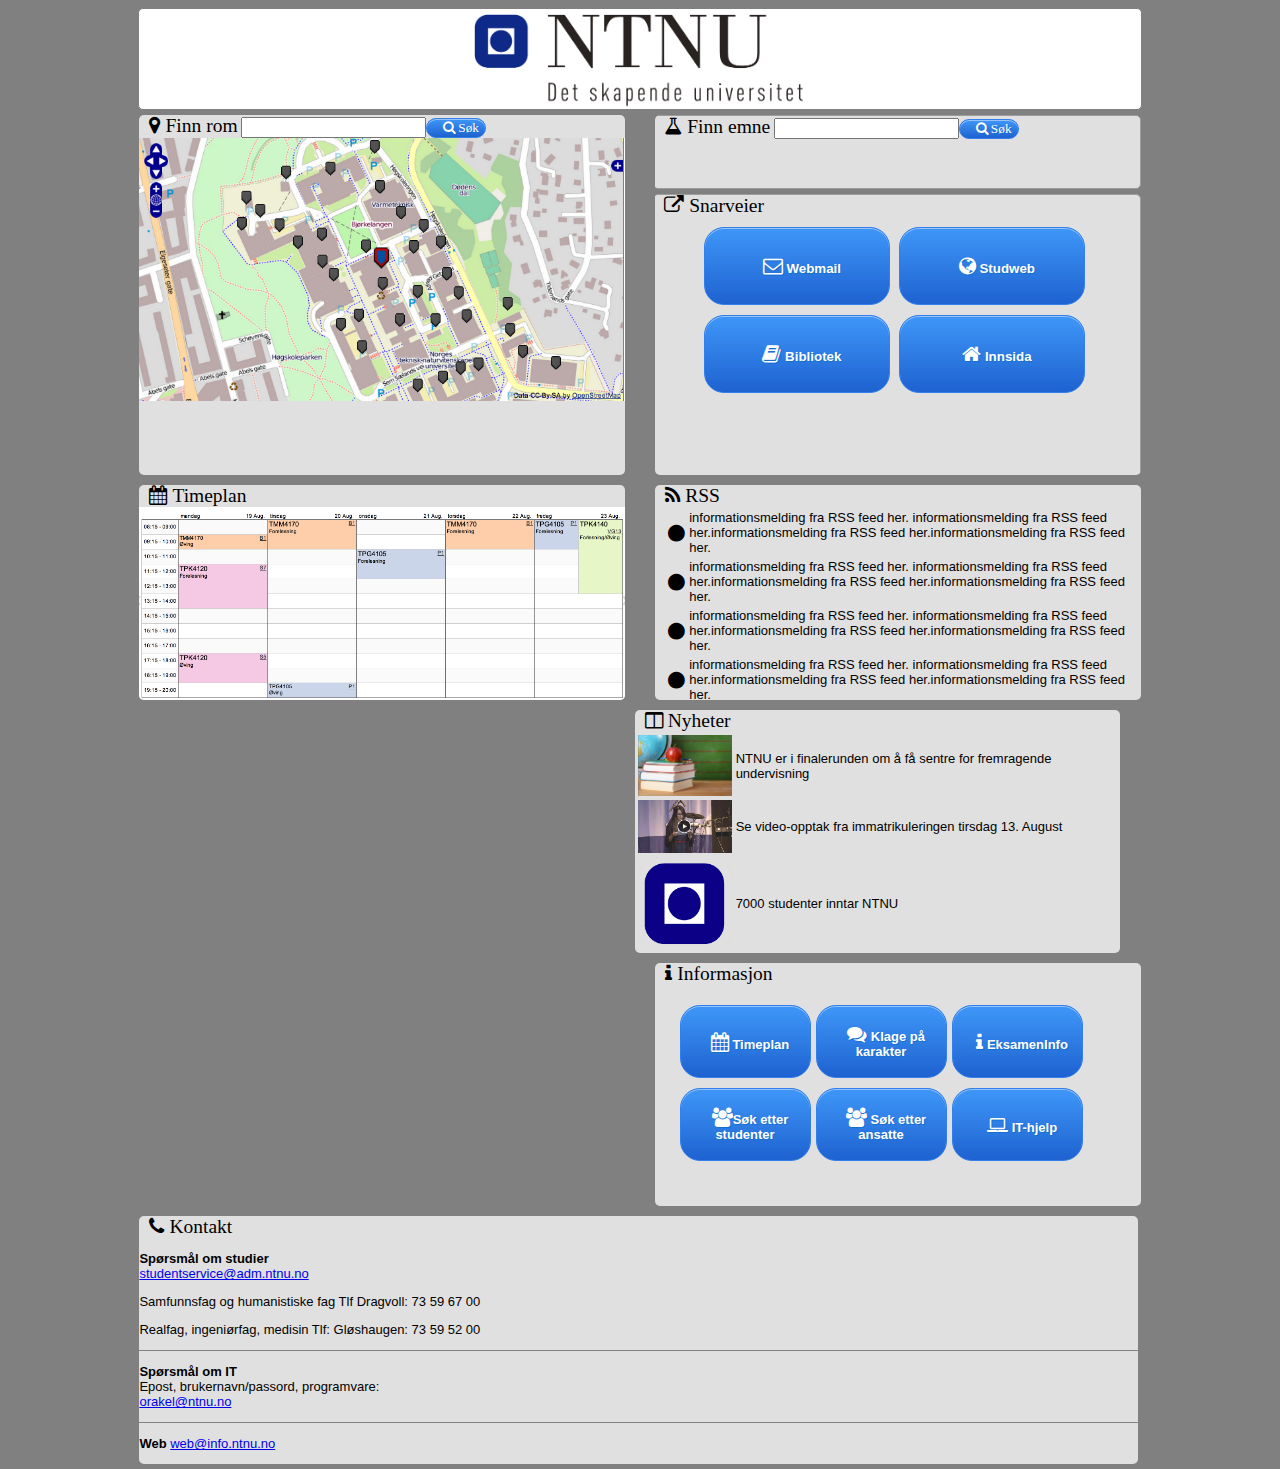
<file: Uten rammeverk/index.html>
<html>
<head>

	<link href="css/index.css" rel="stylesheet">
	<link rel="stylesheet" href="ikoner/font-awesome/css/font-awesome.min.css">
	<meta charset="utf-8">
	<meta name="viewport" content="width=device-width" />
	<script src="js/jquery-1.10.2.min.js"></script>

	<title> ntnu.no </title>

</head>

<body onload="bodyLoad()">
	<div id="mainWrapper">
		<div id="header">
			<center><img src="img/NTNUlogo.png"></center>

		</div>


		<div id="findRoom" class="box-container">
			<i class="icon-map-marker section-title"> Finn rom</i>

			<span><input></input><button><i class="icon-search search-button"> Søk</i></button></span>
		</br>
		<img src="img/kart.png">

	</div>

	<div id="topRightWrapper">

		<div id="findCourse" class="toprightBoxes">
			<i class="icon-beaker section-title"> Finn emne</i>

			<span><input></input><button><i class="icon-search search-button"> Søk</i></button></span>

		</div>

		<div id="shortcuts" class="toprightBoxes">
			<i class="icon-external-link section-title"> Snarveier</i>
			<div class="shortcutsButtons">
				<button> <i class="icon-envelope"></i>  Webmail </button>
				<button> <i class="icon-globe"></i> Studweb </button>

				<button> 			<i class="icon-book"></i>
					Bibliotek </button>
					<button> 			<i class="icon-home"></i>
						Innsida </button>
					</div>
				</div>


			</div>

			<div id="schedule" class="box-container">
				<i class="icon-calendar section-title"> Timeplan</i>
				<img src="img/timeplan.png" style="width: 100%"></img>
			</div>

			<div id="rss-large-screen" class="box-container rss">
				<i class="icon-rss"> RSS</i>
				<table>
					<tr>
						<td><i class="icon-circle"></i>
						</td>
						<td>informationsmelding fra RSS feed her. informationsmelding fra RSS feed her.informationsmelding fra RSS feed her.informationsmelding fra RSS feed her. </td>
					</tr>
					<tr>
						<td><i class="icon-circle"></i></td>
						<td>informationsmelding fra RSS feed her. informationsmelding fra RSS feed her.informationsmelding fra RSS feed her.informationsmelding fra RSS feed her. </td>
					</tr>
					<tr>
						<td><i class="icon-circle"></i></td>
						<td>informationsmelding fra RSS feed her. informationsmelding fra RSS feed her.informationsmelding fra RSS feed her.informationsmelding fra RSS feed her. </td>
					</tr>
					<tr>
						<td><i class="icon-circle"></i></td>
						<td>informationsmelding fra RSS feed her. informationsmelding fra RSS feed her.informationsmelding fra RSS feed her.informationsmelding fra RSS feed her. </td>
					</tr>
				</table>

			</div>

			<div id="news" class="box-container">
				<i class="icon-columns section-title"> Nyheter</i>

				<table>
					<tr>
						<td><img src="img/nyheter/fremragende-undervisning.png"></i>
						</td>
						<td>NTNU er i finalerunden om å få sentre for fremragende undervisning</td>
					</tr>
					<tr>
						<td>
							<img src="img/nyheter/immatrikulering.png">
						</td>
						<td> Se video-opptak fra immatrikuleringen tirsdag 13. August</td>
					</tr>
					<tr>
						<td>
							<img src="img/ntnu-logo-small.png">
						</td>
						<td>
							7000 studenter inntar NTNU
						</td>
					</tr>
				</table>
			</div>

			<div id="information" class="box-container">
				<i class="icon-info section-title"> Informasjon</i>

				<div class="informationButtons">
					<button> <i class="icon-calendar"></i>
						Timeplan </button>
						<button> <i class="icon-comments"></i> Klage på karakter </button>
						<button> <i class="icon-info"></i> EksamenInfo </button>
						<button>  <i class="icon-group"></i>Søk etter studenter </button>
						<button> <i class="icon-group"></i> Søk etter ansatte </button>
						<button> <i class="icon-laptop"></i> IT-hjelp </button>

					</div>

				</div>

				<div id="rss-small-screen" class="box-container rss">

				</div>


				<div id="kontakt" class="box-container">
					<i class="icon-phone section-title"> Kontakt</i>

					<div class="section-seperator">
						<p>		
							<b> Spørsmål om studier </b></br>
							<a href="mailto:studentservice@adm.ntnu.no">
								studentservice@adm.ntnu.no
							</a>
						</p>

						<p>
							Samfunnsfag og humanistiske fag
							Tlf Dragvoll: <span>73 59 67 00</span>
						</p>

						<p>
							Realfag, ingeniørfag, medisin
							Tlf: Gløshaugen: <span>73 59 52 00</span>
						</p>
					</div>
					<div class="section-seperator">
						<p>
							<b> Spørsmål om IT</b></br>
							Epost, brukernavn/passord, programvare:</br>
							<a href="mailto:orakel@ntnu.no">
								orakel@ntnu.no
							</a>
						</p>
					</div>
					<p>
						<b> Web </b>
						<a href="mailto:web@info.ntnu.no">
							web@info.ntnu.no
						</a>
					</p>

				</div>

				<script>

				$(window).resize(function(){

					resizeDiv();
				});

				function bodyLoad(){
					$('#rss-small-screen').html($('#rss-large-screen').html());

					resizeDiv();
				}

				function resizeDiv(){
					if($(window).width()>1050)
					{	
						$('#rss-large-screen').height($('#schedule').height());
						$('#information').height($('#news').height());
					}	
					if($(window).width()>480)
					{
					//$('#findRoom').height($('#topRightWrapper').height());
				}

				if($(window).width()<1050 && $(window).width()>691){
					$('#information').height($('#news').height());
				}

				if($(window).width()<767 && $(window).width()>481){
				}

				if($(window).width()>767){
					// $('#topRightWrapper').height($('#findRoom').height());

				}

				var log = function () {
					return console.log.apply(
						console,
						['['+new Date().toISOString().slice(11,-5)+']'].concat(
							Array.prototype.slice.call(arguments)
							)
						);
				};
				log(['foo']);
			}
			</script>

		</div>
	</body>
	</html>
</file>
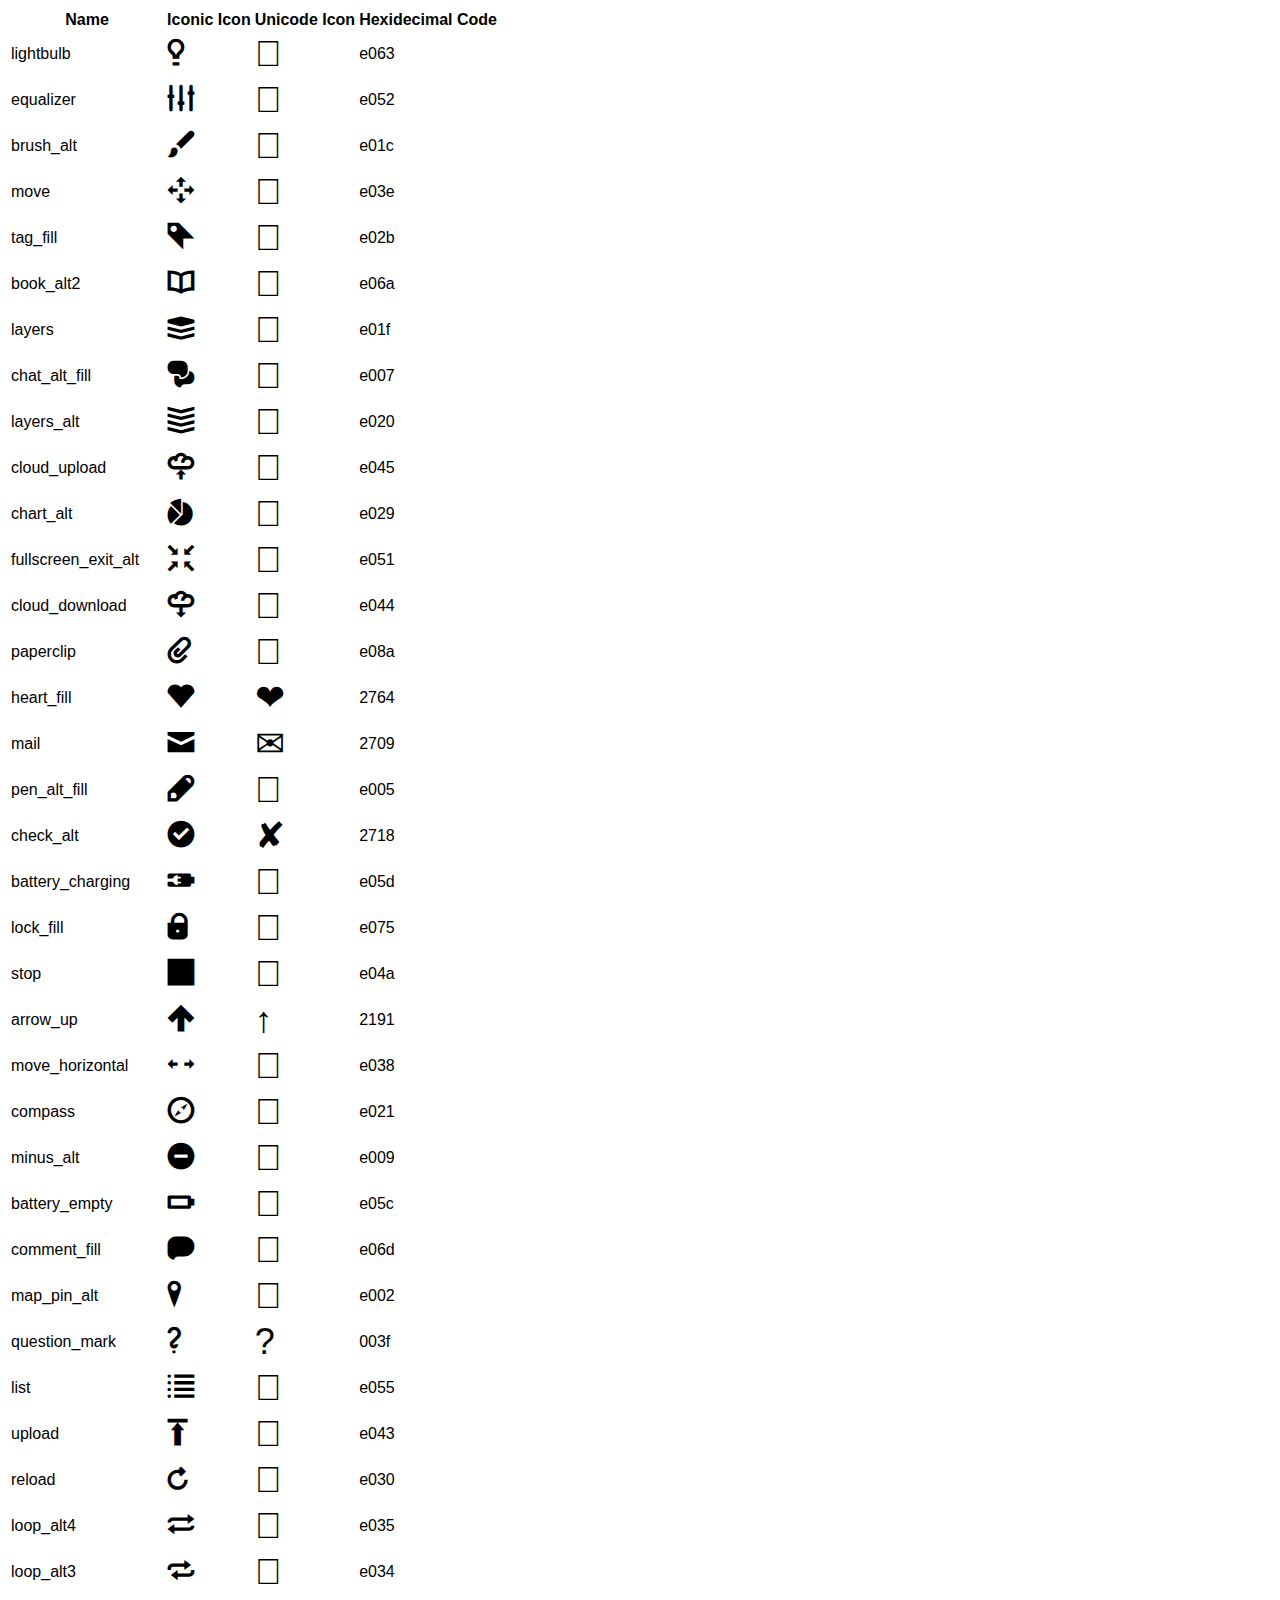
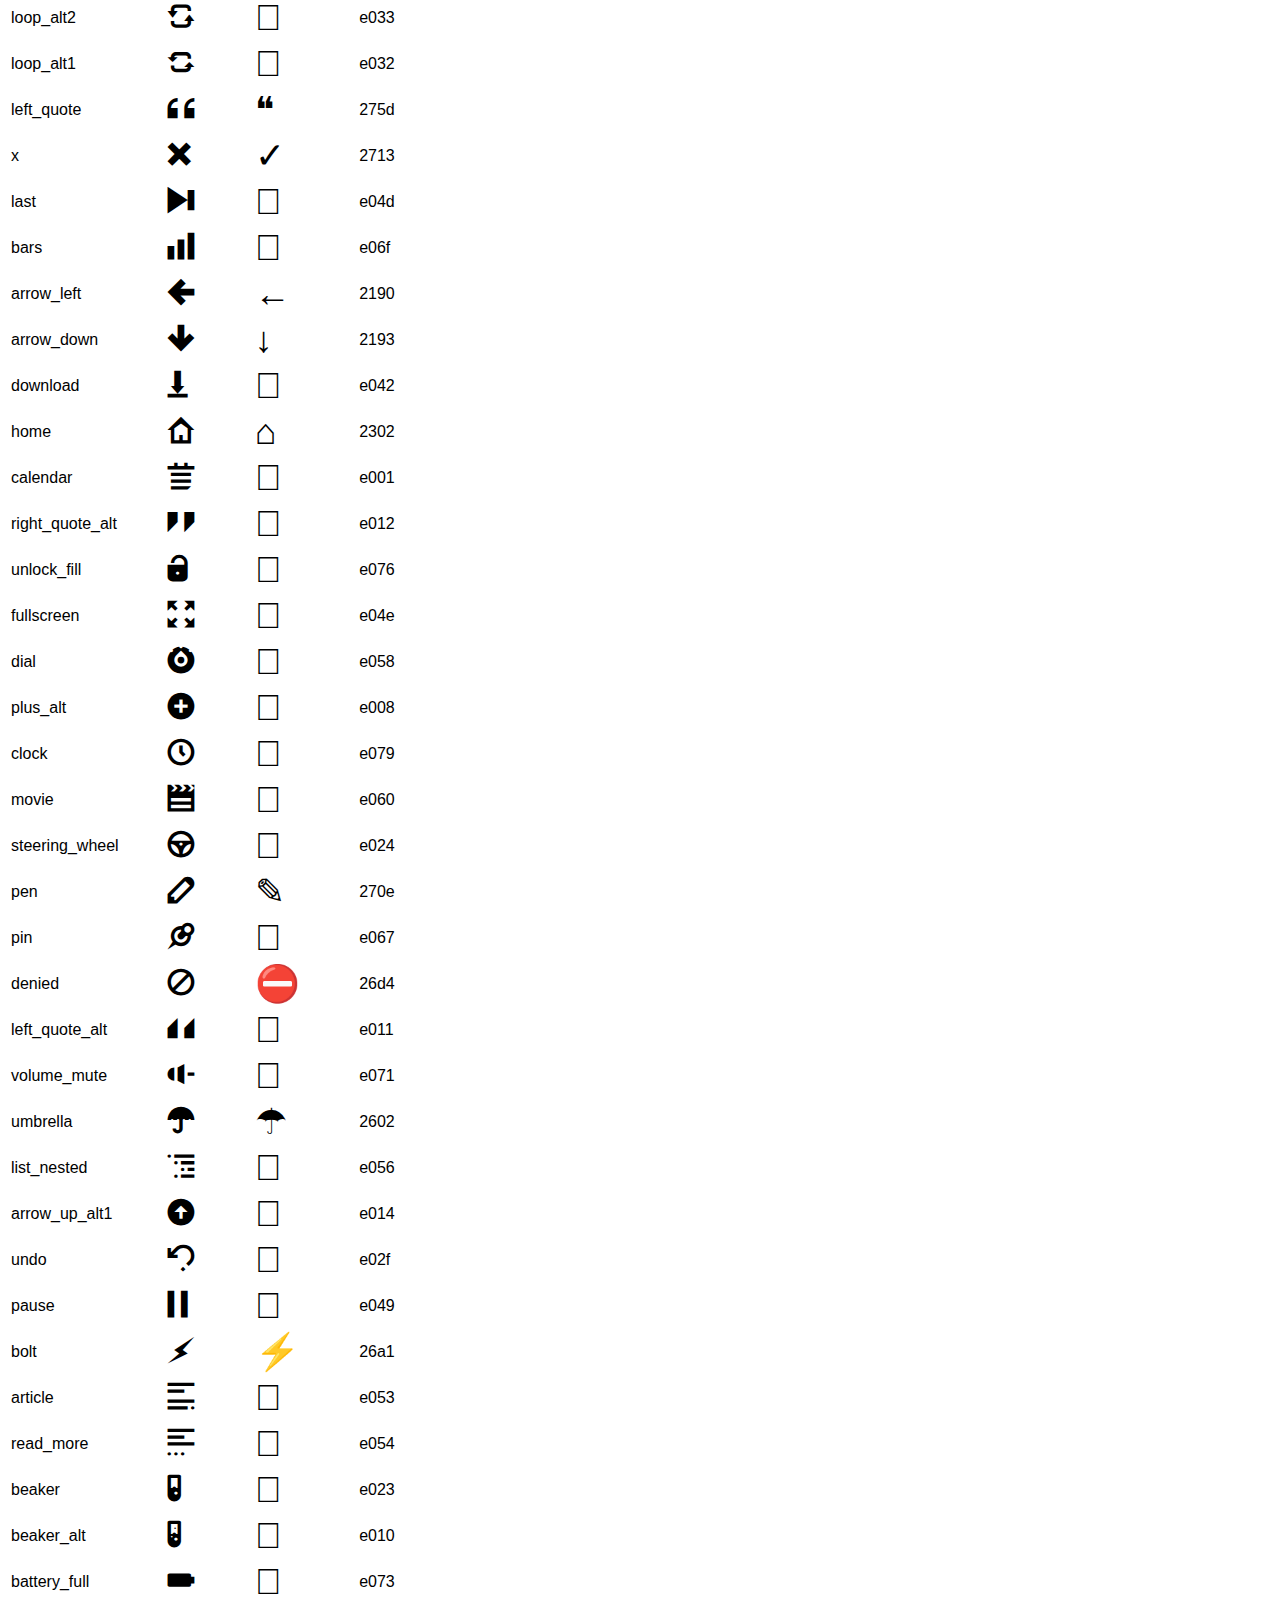
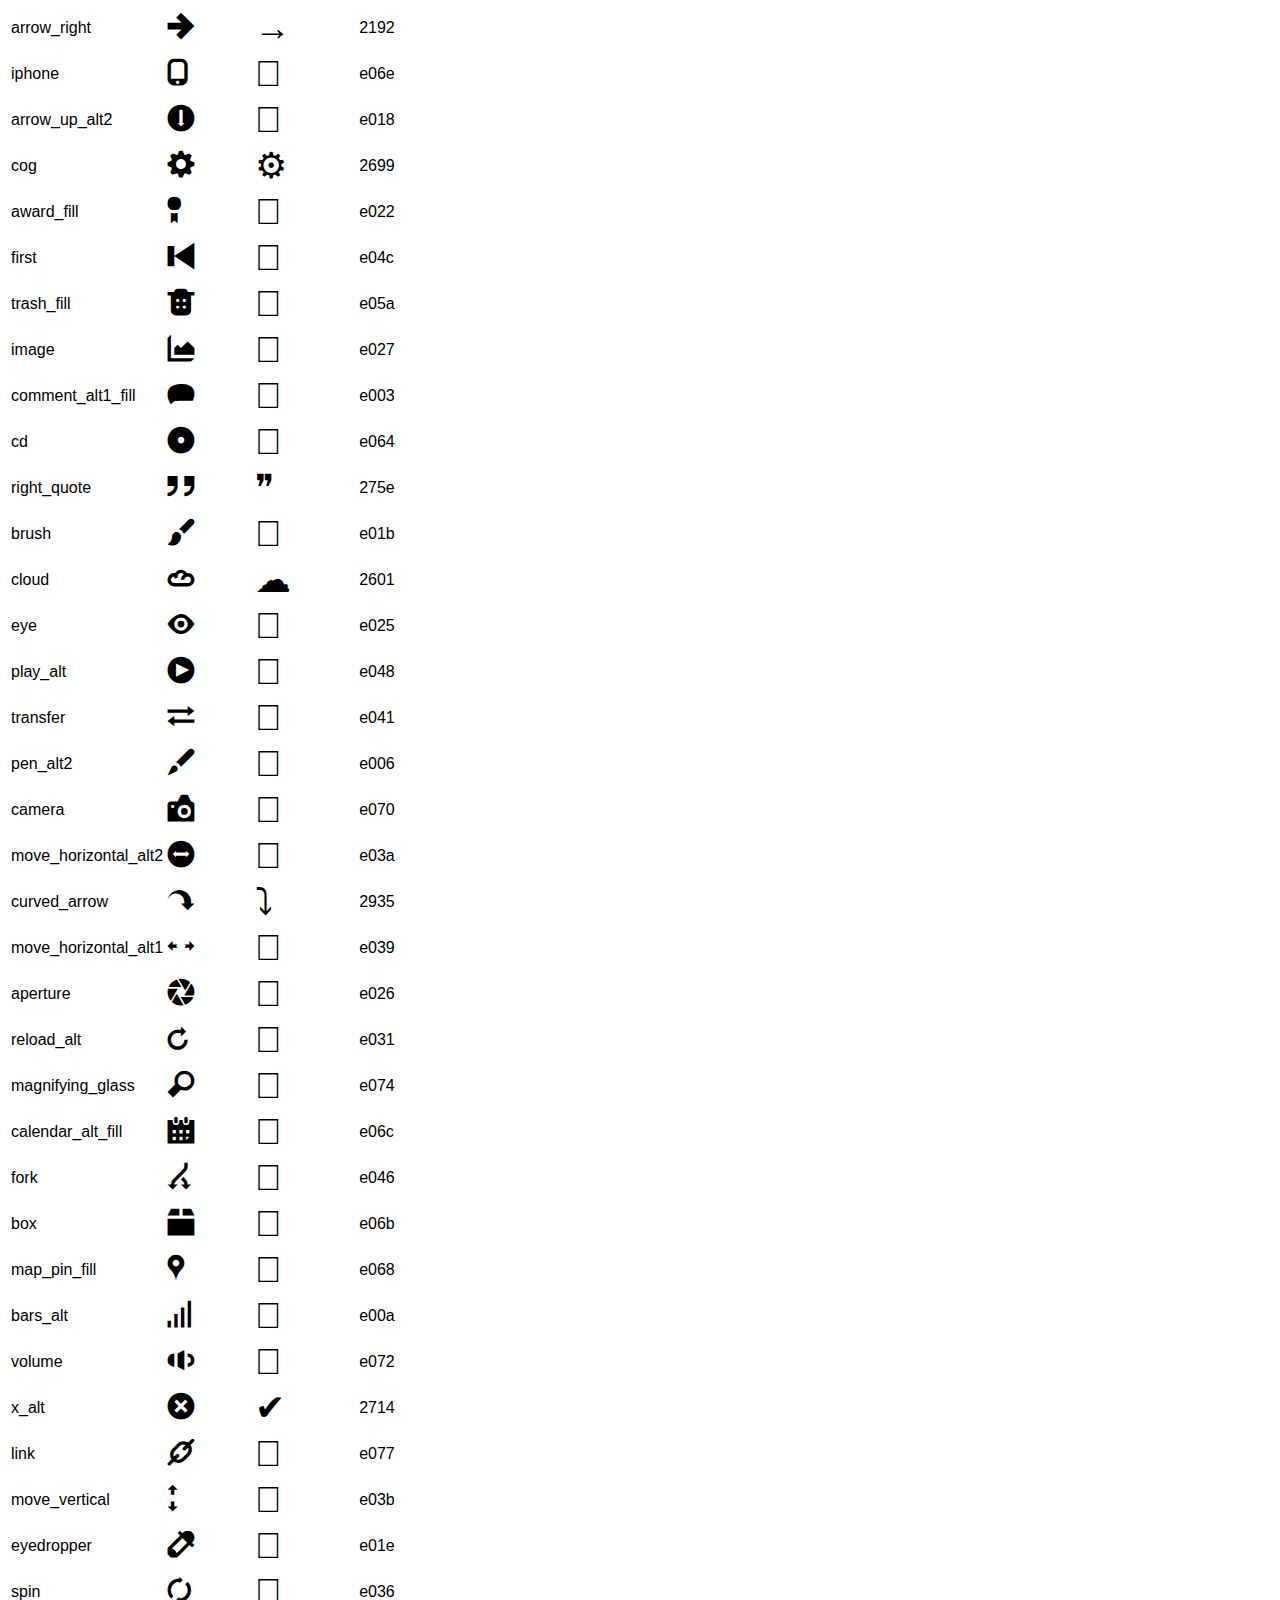
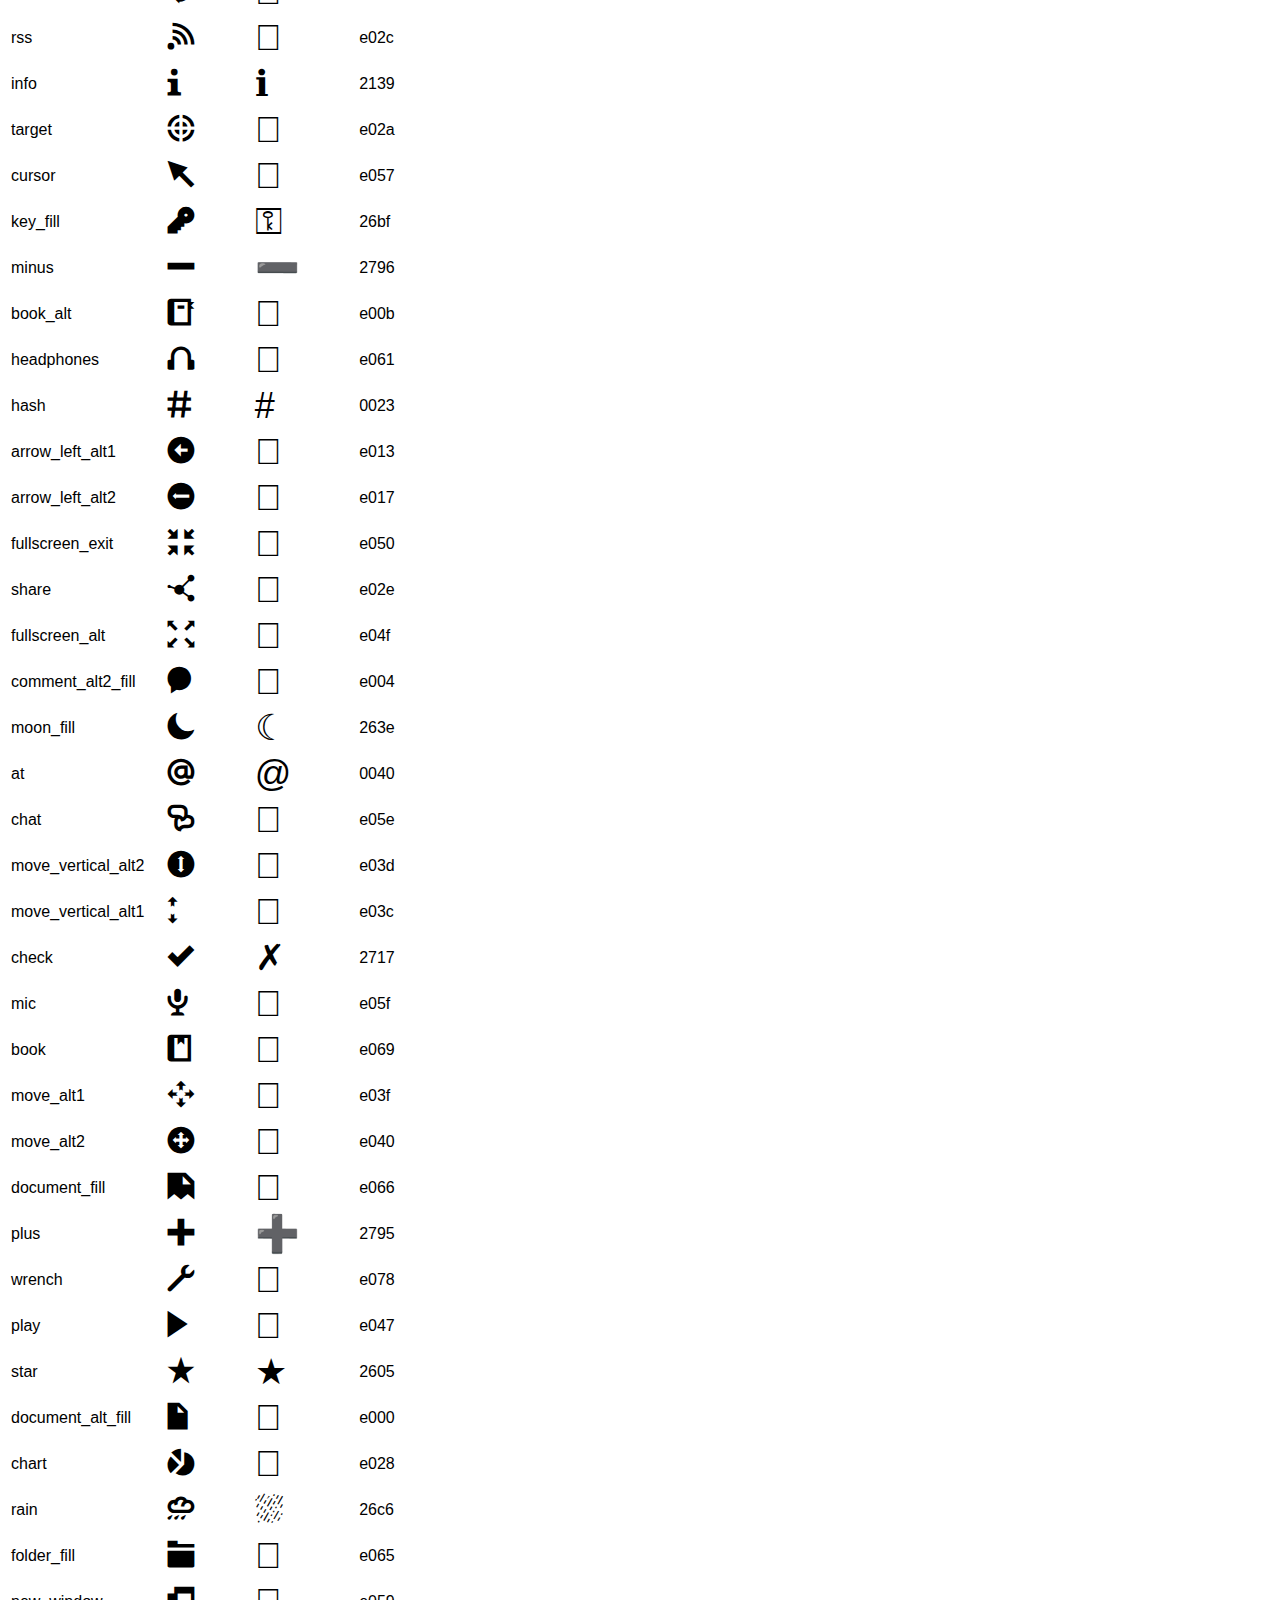
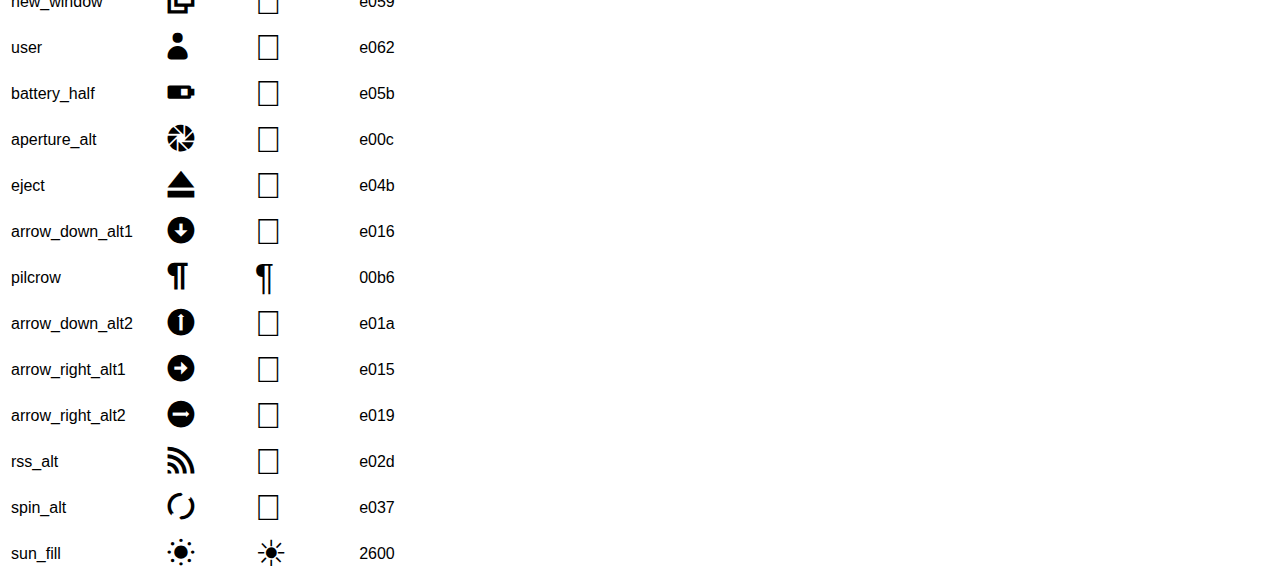
<file: css/iconic-fill/iconic_fill_demo.html>
<html><head><title>Iconic Font-embedding demo</title><link rel='stylesheet' href='iconic_fill.css' type='text/css' media='screen' /><style> body {font-family:'Helvetica', arial, sans-serif;} span { font-size:36px; }</style><body><table><tr><th>Name</th><th>Iconic Icon</th><th>Unicode Icon</th><th>Hexidecimal Code</th><tr><td>lightbulb</td><td><span class='iconic lightbulb'></span></td><td><span class='lightbulb'></span></td><td>e063</td></tr><tr><td>equalizer</td><td><span class='iconic equalizer'></span></td><td><span class='equalizer'></span></td><td>e052</td></tr><tr><td>brush_alt</td><td><span class='iconic brush_alt'></span></td><td><span class='brush_alt'></span></td><td>e01c</td></tr><tr><td>move</td><td><span class='iconic move'></span></td><td><span class='move'></span></td><td>e03e</td></tr><tr><td>tag_fill</td><td><span class='iconic tag_fill'></span></td><td><span class='tag_fill'></span></td><td>e02b</td></tr><tr><td>book_alt2</td><td><span class='iconic book_alt2'></span></td><td><span class='book_alt2'></span></td><td>e06a</td></tr><tr><td>layers</td><td><span class='iconic layers'></span></td><td><span class='layers'></span></td><td>e01f</td></tr><tr><td>chat_alt_fill</td><td><span class='iconic chat_alt_fill'></span></td><td><span class='chat_alt_fill'></span></td><td>e007</td></tr><tr><td>layers_alt</td><td><span class='iconic layers_alt'></span></td><td><span class='layers_alt'></span></td><td>e020</td></tr><tr><td>cloud_upload</td><td><span class='iconic cloud_upload'></span></td><td><span class='cloud_upload'></span></td><td>e045</td></tr><tr><td>chart_alt</td><td><span class='iconic chart_alt'></span></td><td><span class='chart_alt'></span></td><td>e029</td></tr><tr><td>fullscreen_exit_alt</td><td><span class='iconic fullscreen_exit_alt'></span></td><td><span class='fullscreen_exit_alt'></span></td><td>e051</td></tr><tr><td>cloud_download</td><td><span class='iconic cloud_download'></span></td><td><span class='cloud_download'></span></td><td>e044</td></tr><tr><td>paperclip</td><td><span class='iconic paperclip'></span></td><td><span class='paperclip'></span></td><td>e08a</td></tr><tr><td>heart_fill</td><td><span class='iconic heart_fill'></span></td><td><span class='heart_fill'></span></td><td>2764</td></tr><tr><td>mail</td><td><span class='iconic mail'></span></td><td><span class='mail'></span></td><td>2709</td></tr><tr><td>pen_alt_fill</td><td><span class='iconic pen_alt_fill'></span></td><td><span class='pen_alt_fill'></span></td><td>e005</td></tr><tr><td>check_alt</td><td><span class='iconic check_alt'></span></td><td><span class='check_alt'></span></td><td>2718</td></tr><tr><td>battery_charging</td><td><span class='iconic battery_charging'></span></td><td><span class='battery_charging'></span></td><td>e05d</td></tr><tr><td>lock_fill</td><td><span class='iconic lock_fill'></span></td><td><span class='lock_fill'></span></td><td>e075</td></tr><tr><td>stop</td><td><span class='iconic stop'></span></td><td><span class='stop'></span></td><td>e04a</td></tr><tr><td>arrow_up</td><td><span class='iconic arrow_up'></span></td><td><span class='arrow_up'></span></td><td>2191</td></tr><tr><td>move_horizontal</td><td><span class='iconic move_horizontal'></span></td><td><span class='move_horizontal'></span></td><td>e038</td></tr><tr><td>compass</td><td><span class='iconic compass'></span></td><td><span class='compass'></span></td><td>e021</td></tr><tr><td>minus_alt</td><td><span class='iconic minus_alt'></span></td><td><span class='minus_alt'></span></td><td>e009</td></tr><tr><td>battery_empty</td><td><span class='iconic battery_empty'></span></td><td><span class='battery_empty'></span></td><td>e05c</td></tr><tr><td>comment_fill</td><td><span class='iconic comment_fill'></span></td><td><span class='comment_fill'></span></td><td>e06d</td></tr><tr><td>map_pin_alt</td><td><span class='iconic map_pin_alt'></span></td><td><span class='map_pin_alt'></span></td><td>e002</td></tr><tr><td>question_mark</td><td><span class='iconic question_mark'></span></td><td><span class='question_mark'></span></td><td>003f</td></tr><tr><td>list</td><td><span class='iconic list'></span></td><td><span class='list'></span></td><td>e055</td></tr><tr><td>upload</td><td><span class='iconic upload'></span></td><td><span class='upload'></span></td><td>e043</td></tr><tr><td>reload</td><td><span class='iconic reload'></span></td><td><span class='reload'></span></td><td>e030</td></tr><tr><td>loop_alt4</td><td><span class='iconic loop_alt4'></span></td><td><span class='loop_alt4'></span></td><td>e035</td></tr><tr><td>loop_alt3</td><td><span class='iconic loop_alt3'></span></td><td><span class='loop_alt3'></span></td><td>e034</td></tr><tr><td>loop_alt2</td><td><span class='iconic loop_alt2'></span></td><td><span class='loop_alt2'></span></td><td>e033</td></tr><tr><td>loop_alt1</td><td><span class='iconic loop_alt1'></span></td><td><span class='loop_alt1'></span></td><td>e032</td></tr><tr><td>left_quote</td><td><span class='iconic left_quote'></span></td><td><span class='left_quote'></span></td><td>275d</td></tr><tr><td>x</td><td><span class='iconic x'></span></td><td><span class='x'></span></td><td>2713</td></tr><tr><td>last</td><td><span class='iconic last'></span></td><td><span class='last'></span></td><td>e04d</td></tr><tr><td>bars</td><td><span class='iconic bars'></span></td><td><span class='bars'></span></td><td>e06f</td></tr><tr><td>arrow_left</td><td><span class='iconic arrow_left'></span></td><td><span class='arrow_left'></span></td><td>2190</td></tr><tr><td>arrow_down</td><td><span class='iconic arrow_down'></span></td><td><span class='arrow_down'></span></td><td>2193</td></tr><tr><td>download</td><td><span class='iconic download'></span></td><td><span class='download'></span></td><td>e042</td></tr><tr><td>home</td><td><span class='iconic home'></span></td><td><span class='home'></span></td><td>2302</td></tr><tr><td>calendar</td><td><span class='iconic calendar'></span></td><td><span class='calendar'></span></td><td>e001</td></tr><tr><td>right_quote_alt</td><td><span class='iconic right_quote_alt'></span></td><td><span class='right_quote_alt'></span></td><td>e012</td></tr><tr><td>unlock_fill</td><td><span class='iconic unlock_fill'></span></td><td><span class='unlock_fill'></span></td><td>e076</td></tr><tr><td>fullscreen</td><td><span class='iconic fullscreen'></span></td><td><span class='fullscreen'></span></td><td>e04e</td></tr><tr><td>dial</td><td><span class='iconic dial'></span></td><td><span class='dial'></span></td><td>e058</td></tr><tr><td>plus_alt</td><td><span class='iconic plus_alt'></span></td><td><span class='plus_alt'></span></td><td>e008</td></tr><tr><td>clock</td><td><span class='iconic clock'></span></td><td><span class='clock'></span></td><td>e079</td></tr><tr><td>movie</td><td><span class='iconic movie'></span></td><td><span class='movie'></span></td><td>e060</td></tr><tr><td>steering_wheel</td><td><span class='iconic steering_wheel'></span></td><td><span class='steering_wheel'></span></td><td>e024</td></tr><tr><td>pen</td><td><span class='iconic pen'></span></td><td><span class='pen'></span></td><td>270e</td></tr><tr><td>pin</td><td><span class='iconic pin'></span></td><td><span class='pin'></span></td><td>e067</td></tr><tr><td>denied</td><td><span class='iconic denied'></span></td><td><span class='denied'></span></td><td>26d4</td></tr><tr><td>left_quote_alt</td><td><span class='iconic left_quote_alt'></span></td><td><span class='left_quote_alt'></span></td><td>e011</td></tr><tr><td>volume_mute</td><td><span class='iconic volume_mute'></span></td><td><span class='volume_mute'></span></td><td>e071</td></tr><tr><td>umbrella</td><td><span class='iconic umbrella'></span></td><td><span class='umbrella'></span></td><td>2602</td></tr><tr><td>list_nested</td><td><span class='iconic list_nested'></span></td><td><span class='list_nested'></span></td><td>e056</td></tr><tr><td>arrow_up_alt1</td><td><span class='iconic arrow_up_alt1'></span></td><td><span class='arrow_up_alt1'></span></td><td>e014</td></tr><tr><td>undo</td><td><span class='iconic undo'></span></td><td><span class='undo'></span></td><td>e02f</td></tr><tr><td>pause</td><td><span class='iconic pause'></span></td><td><span class='pause'></span></td><td>e049</td></tr><tr><td>bolt</td><td><span class='iconic bolt'></span></td><td><span class='bolt'></span></td><td>26a1</td></tr><tr><td>article</td><td><span class='iconic article'></span></td><td><span class='article'></span></td><td>e053</td></tr><tr><td>read_more</td><td><span class='iconic read_more'></span></td><td><span class='read_more'></span></td><td>e054</td></tr><tr><td>beaker</td><td><span class='iconic beaker'></span></td><td><span class='beaker'></span></td><td>e023</td></tr><tr><td>beaker_alt</td><td><span class='iconic beaker_alt'></span></td><td><span class='beaker_alt'></span></td><td>e010</td></tr><tr><td>battery_full</td><td><span class='iconic battery_full'></span></td><td><span class='battery_full'></span></td><td>e073</td></tr><tr><td>arrow_right</td><td><span class='iconic arrow_right'></span></td><td><span class='arrow_right'></span></td><td>2192</td></tr><tr><td>iphone</td><td><span class='iconic iphone'></span></td><td><span class='iphone'></span></td><td>e06e</td></tr><tr><td>arrow_up_alt2</td><td><span class='iconic arrow_up_alt2'></span></td><td><span class='arrow_up_alt2'></span></td><td>e018</td></tr><tr><td>cog</td><td><span class='iconic cog'></span></td><td><span class='cog'></span></td><td>2699</td></tr><tr><td>award_fill</td><td><span class='iconic award_fill'></span></td><td><span class='award_fill'></span></td><td>e022</td></tr><tr><td>first</td><td><span class='iconic first'></span></td><td><span class='first'></span></td><td>e04c</td></tr><tr><td>trash_fill</td><td><span class='iconic trash_fill'></span></td><td><span class='trash_fill'></span></td><td>e05a</td></tr><tr><td>image</td><td><span class='iconic image'></span></td><td><span class='image'></span></td><td>e027</td></tr><tr><td>comment_alt1_fill</td><td><span class='iconic comment_alt1_fill'></span></td><td><span class='comment_alt1_fill'></span></td><td>e003</td></tr><tr><td>cd</td><td><span class='iconic cd'></span></td><td><span class='cd'></span></td><td>e064</td></tr><tr><td>right_quote</td><td><span class='iconic right_quote'></span></td><td><span class='right_quote'></span></td><td>275e</td></tr><tr><td>brush</td><td><span class='iconic brush'></span></td><td><span class='brush'></span></td><td>e01b</td></tr><tr><td>cloud</td><td><span class='iconic cloud'></span></td><td><span class='cloud'></span></td><td>2601</td></tr><tr><td>eye</td><td><span class='iconic eye'></span></td><td><span class='eye'></span></td><td>e025</td></tr><tr><td>play_alt</td><td><span class='iconic play_alt'></span></td><td><span class='play_alt'></span></td><td>e048</td></tr><tr><td>transfer</td><td><span class='iconic transfer'></span></td><td><span class='transfer'></span></td><td>e041</td></tr><tr><td>pen_alt2</td><td><span class='iconic pen_alt2'></span></td><td><span class='pen_alt2'></span></td><td>e006</td></tr><tr><td>camera</td><td><span class='iconic camera'></span></td><td><span class='camera'></span></td><td>e070</td></tr><tr><td>move_horizontal_alt2</td><td><span class='iconic move_horizontal_alt2'></span></td><td><span class='move_horizontal_alt2'></span></td><td>e03a</td></tr><tr><td>curved_arrow</td><td><span class='iconic curved_arrow'></span></td><td><span class='curved_arrow'></span></td><td>2935</td></tr><tr><td>move_horizontal_alt1</td><td><span class='iconic move_horizontal_alt1'></span></td><td><span class='move_horizontal_alt1'></span></td><td>e039</td></tr><tr><td>aperture</td><td><span class='iconic aperture'></span></td><td><span class='aperture'></span></td><td>e026</td></tr><tr><td>reload_alt</td><td><span class='iconic reload_alt'></span></td><td><span class='reload_alt'></span></td><td>e031</td></tr><tr><td>magnifying_glass</td><td><span class='iconic magnifying_glass'></span></td><td><span class='magnifying_glass'></span></td><td>e074</td></tr><tr><td>calendar_alt_fill</td><td><span class='iconic calendar_alt_fill'></span></td><td><span class='calendar_alt_fill'></span></td><td>e06c</td></tr><tr><td>fork</td><td><span class='iconic fork'></span></td><td><span class='fork'></span></td><td>e046</td></tr><tr><td>box</td><td><span class='iconic box'></span></td><td><span class='box'></span></td><td>e06b</td></tr><tr><td>map_pin_fill</td><td><span class='iconic map_pin_fill'></span></td><td><span class='map_pin_fill'></span></td><td>e068</td></tr><tr><td>bars_alt</td><td><span class='iconic bars_alt'></span></td><td><span class='bars_alt'></span></td><td>e00a</td></tr><tr><td>volume</td><td><span class='iconic volume'></span></td><td><span class='volume'></span></td><td>e072</td></tr><tr><td>x_alt</td><td><span class='iconic x_alt'></span></td><td><span class='x_alt'></span></td><td>2714</td></tr><tr><td>link</td><td><span class='iconic link'></span></td><td><span class='link'></span></td><td>e077</td></tr><tr><td>move_vertical</td><td><span class='iconic move_vertical'></span></td><td><span class='move_vertical'></span></td><td>e03b</td></tr><tr><td>eyedropper</td><td><span class='iconic eyedropper'></span></td><td><span class='eyedropper'></span></td><td>e01e</td></tr><tr><td>spin</td><td><span class='iconic spin'></span></td><td><span class='spin'></span></td><td>e036</td></tr><tr><td>rss</td><td><span class='iconic rss'></span></td><td><span class='rss'></span></td><td>e02c</td></tr><tr><td>info</td><td><span class='iconic info'></span></td><td><span class='info'></span></td><td>2139</td></tr><tr><td>target</td><td><span class='iconic target'></span></td><td><span class='target'></span></td><td>e02a</td></tr><tr><td>cursor</td><td><span class='iconic cursor'></span></td><td><span class='cursor'></span></td><td>e057</td></tr><tr><td>key_fill</td><td><span class='iconic key_fill'></span></td><td><span class='key_fill'></span></td><td>26bf</td></tr><tr><td>minus</td><td><span class='iconic minus'></span></td><td><span class='minus'></span></td><td>2796</td></tr><tr><td>book_alt</td><td><span class='iconic book_alt'></span></td><td><span class='book_alt'></span></td><td>e00b</td></tr><tr><td>headphones</td><td><span class='iconic headphones'></span></td><td><span class='headphones'></span></td><td>e061</td></tr><tr><td>hash</td><td><span class='iconic hash'></span></td><td><span class='hash'></span></td><td>0023</td></tr><tr><td>arrow_left_alt1</td><td><span class='iconic arrow_left_alt1'></span></td><td><span class='arrow_left_alt1'></span></td><td>e013</td></tr><tr><td>arrow_left_alt2</td><td><span class='iconic arrow_left_alt2'></span></td><td><span class='arrow_left_alt2'></span></td><td>e017</td></tr><tr><td>fullscreen_exit</td><td><span class='iconic fullscreen_exit'></span></td><td><span class='fullscreen_exit'></span></td><td>e050</td></tr><tr><td>share</td><td><span class='iconic share'></span></td><td><span class='share'></span></td><td>e02e</td></tr><tr><td>fullscreen_alt</td><td><span class='iconic fullscreen_alt'></span></td><td><span class='fullscreen_alt'></span></td><td>e04f</td></tr><tr><td>comment_alt2_fill</td><td><span class='iconic comment_alt2_fill'></span></td><td><span class='comment_alt2_fill'></span></td><td>e004</td></tr><tr><td>moon_fill</td><td><span class='iconic moon_fill'></span></td><td><span class='moon_fill'></span></td><td>263e</td></tr><tr><td>at</td><td><span class='iconic at'></span></td><td><span class='at'></span></td><td>0040</td></tr><tr><td>chat</td><td><span class='iconic chat'></span></td><td><span class='chat'></span></td><td>e05e</td></tr><tr><td>move_vertical_alt2</td><td><span class='iconic move_vertical_alt2'></span></td><td><span class='move_vertical_alt2'></span></td><td>e03d</td></tr><tr><td>move_vertical_alt1</td><td><span class='iconic move_vertical_alt1'></span></td><td><span class='move_vertical_alt1'></span></td><td>e03c</td></tr><tr><td>check</td><td><span class='iconic check'></span></td><td><span class='check'></span></td><td>2717</td></tr><tr><td>mic</td><td><span class='iconic mic'></span></td><td><span class='mic'></span></td><td>e05f</td></tr><tr><td>book</td><td><span class='iconic book'></span></td><td><span class='book'></span></td><td>e069</td></tr><tr><td>move_alt1</td><td><span class='iconic move_alt1'></span></td><td><span class='move_alt1'></span></td><td>e03f</td></tr><tr><td>move_alt2</td><td><span class='iconic move_alt2'></span></td><td><span class='move_alt2'></span></td><td>e040</td></tr><tr><td>document_fill</td><td><span class='iconic document_fill'></span></td><td><span class='document_fill'></span></td><td>e066</td></tr><tr><td>plus</td><td><span class='iconic plus'></span></td><td><span class='plus'></span></td><td>2795</td></tr><tr><td>wrench</td><td><span class='iconic wrench'></span></td><td><span class='wrench'></span></td><td>e078</td></tr><tr><td>play</td><td><span class='iconic play'></span></td><td><span class='play'></span></td><td>e047</td></tr><tr><td>star</td><td><span class='iconic star'></span></td><td><span class='star'></span></td><td>2605</td></tr><tr><td>document_alt_fill</td><td><span class='iconic document_alt_fill'></span></td><td><span class='document_alt_fill'></span></td><td>e000</td></tr><tr><td>chart</td><td><span class='iconic chart'></span></td><td><span class='chart'></span></td><td>e028</td></tr><tr><td>rain</td><td><span class='iconic rain'></span></td><td><span class='rain'></span></td><td>26c6</td></tr><tr><td>folder_fill</td><td><span class='iconic folder_fill'></span></td><td><span class='folder_fill'></span></td><td>e065</td></tr><tr><td>new_window</td><td><span class='iconic new_window'></span></td><td><span class='new_window'></span></td><td>e059</td></tr><tr><td>user</td><td><span class='iconic user'></span></td><td><span class='user'></span></td><td>e062</td></tr><tr><td>battery_half</td><td><span class='iconic battery_half'></span></td><td><span class='battery_half'></span></td><td>e05b</td></tr><tr><td>aperture_alt</td><td><span class='iconic aperture_alt'></span></td><td><span class='aperture_alt'></span></td><td>e00c</td></tr><tr><td>eject</td><td><span class='iconic eject'></span></td><td><span class='eject'></span></td><td>e04b</td></tr><tr><td>arrow_down_alt1</td><td><span class='iconic arrow_down_alt1'></span></td><td><span class='arrow_down_alt1'></span></td><td>e016</td></tr><tr><td>pilcrow</td><td><span class='iconic pilcrow'></span></td><td><span class='pilcrow'></span></td><td>00b6</td></tr><tr><td>arrow_down_alt2</td><td><span class='iconic arrow_down_alt2'></span></td><td><span class='arrow_down_alt2'></span></td><td>e01a</td></tr><tr><td>arrow_right_alt1</td><td><span class='iconic arrow_right_alt1'></span></td><td><span class='arrow_right_alt1'></span></td><td>e015</td></tr><tr><td>arrow_right_alt2</td><td><span class='iconic arrow_right_alt2'></span></td><td><span class='arrow_right_alt2'></span></td><td>e019</td></tr><tr><td>rss_alt</td><td><span class='iconic rss_alt'></span></td><td><span class='rss_alt'></span></td><td>e02d</td></tr><tr><td>spin_alt</td><td><span class='iconic spin_alt'></span></td><td><span class='spin_alt'></span></td><td>e037</td></tr><tr><td>sun_fill</td><td><span class='iconic sun_fill'></span></td><td><span class='sun_fill'></span></td><td>2600</td></tr></table></body></html>
</file>
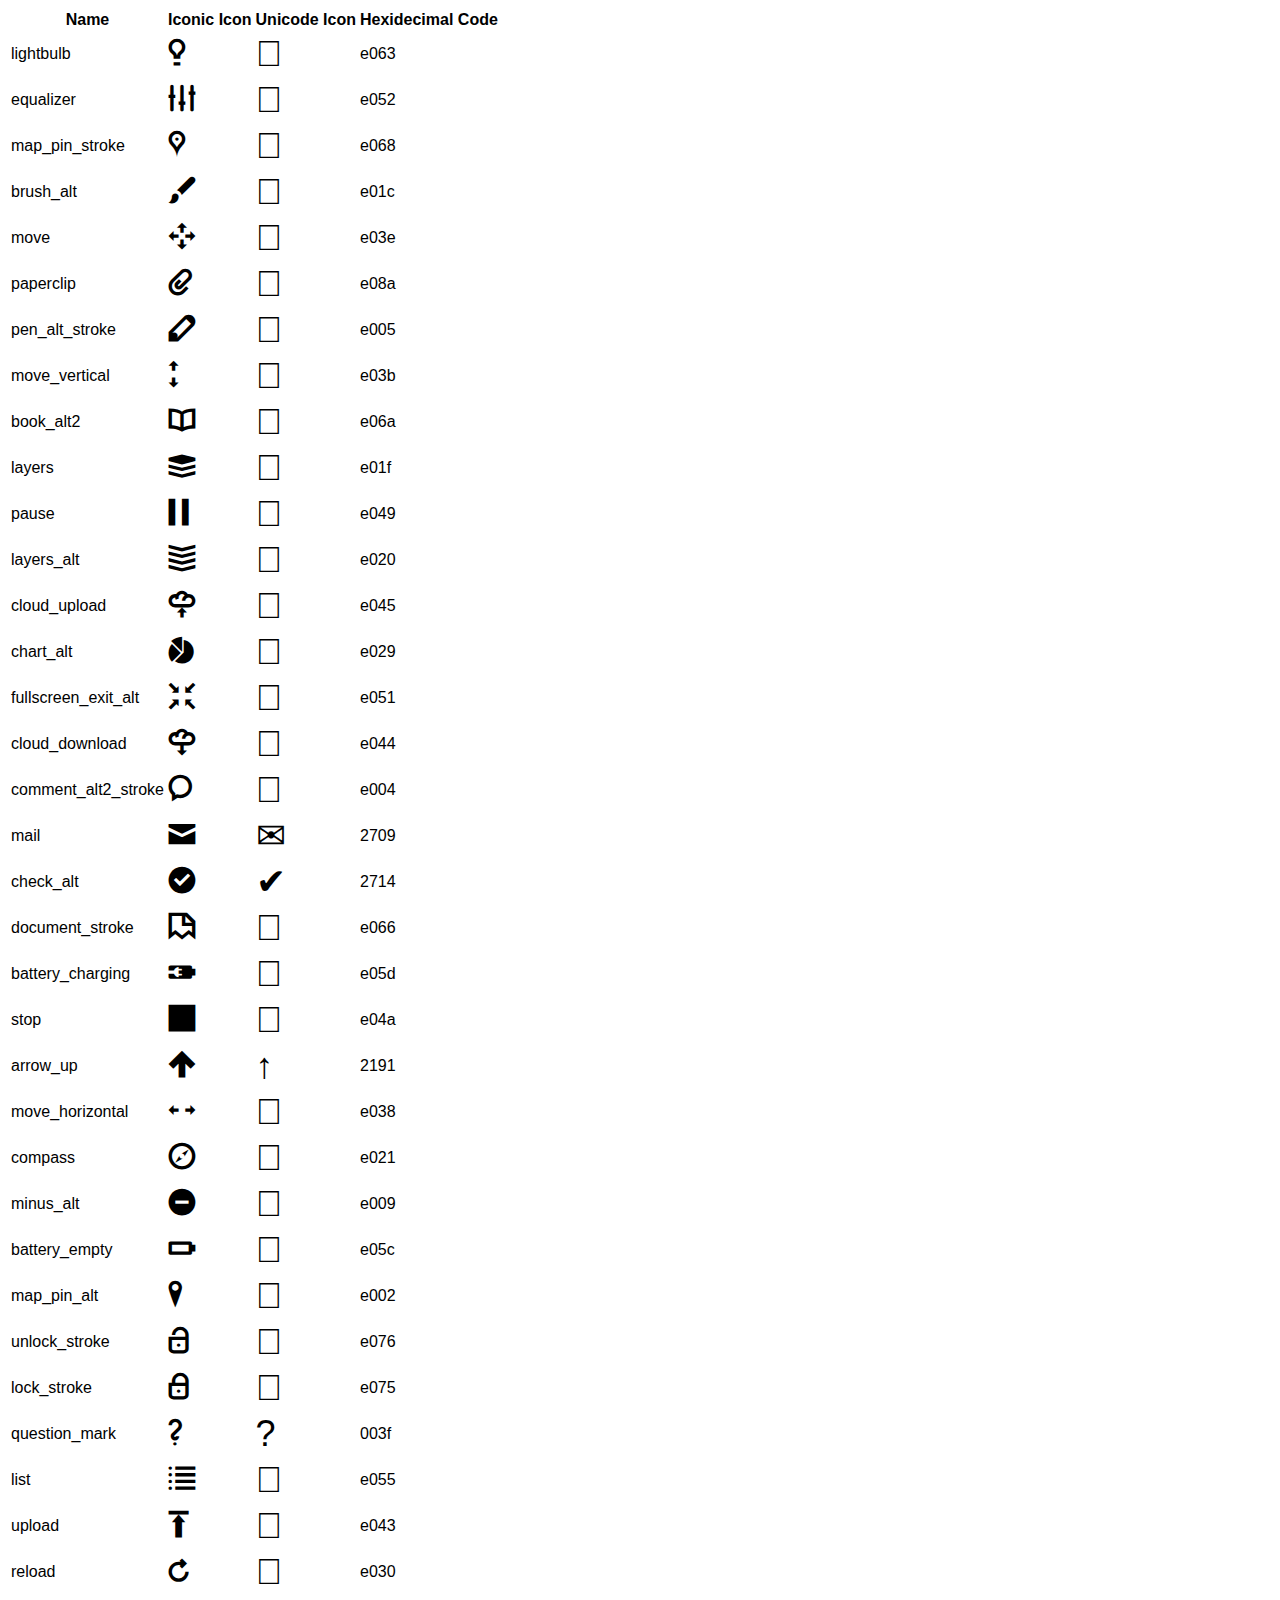
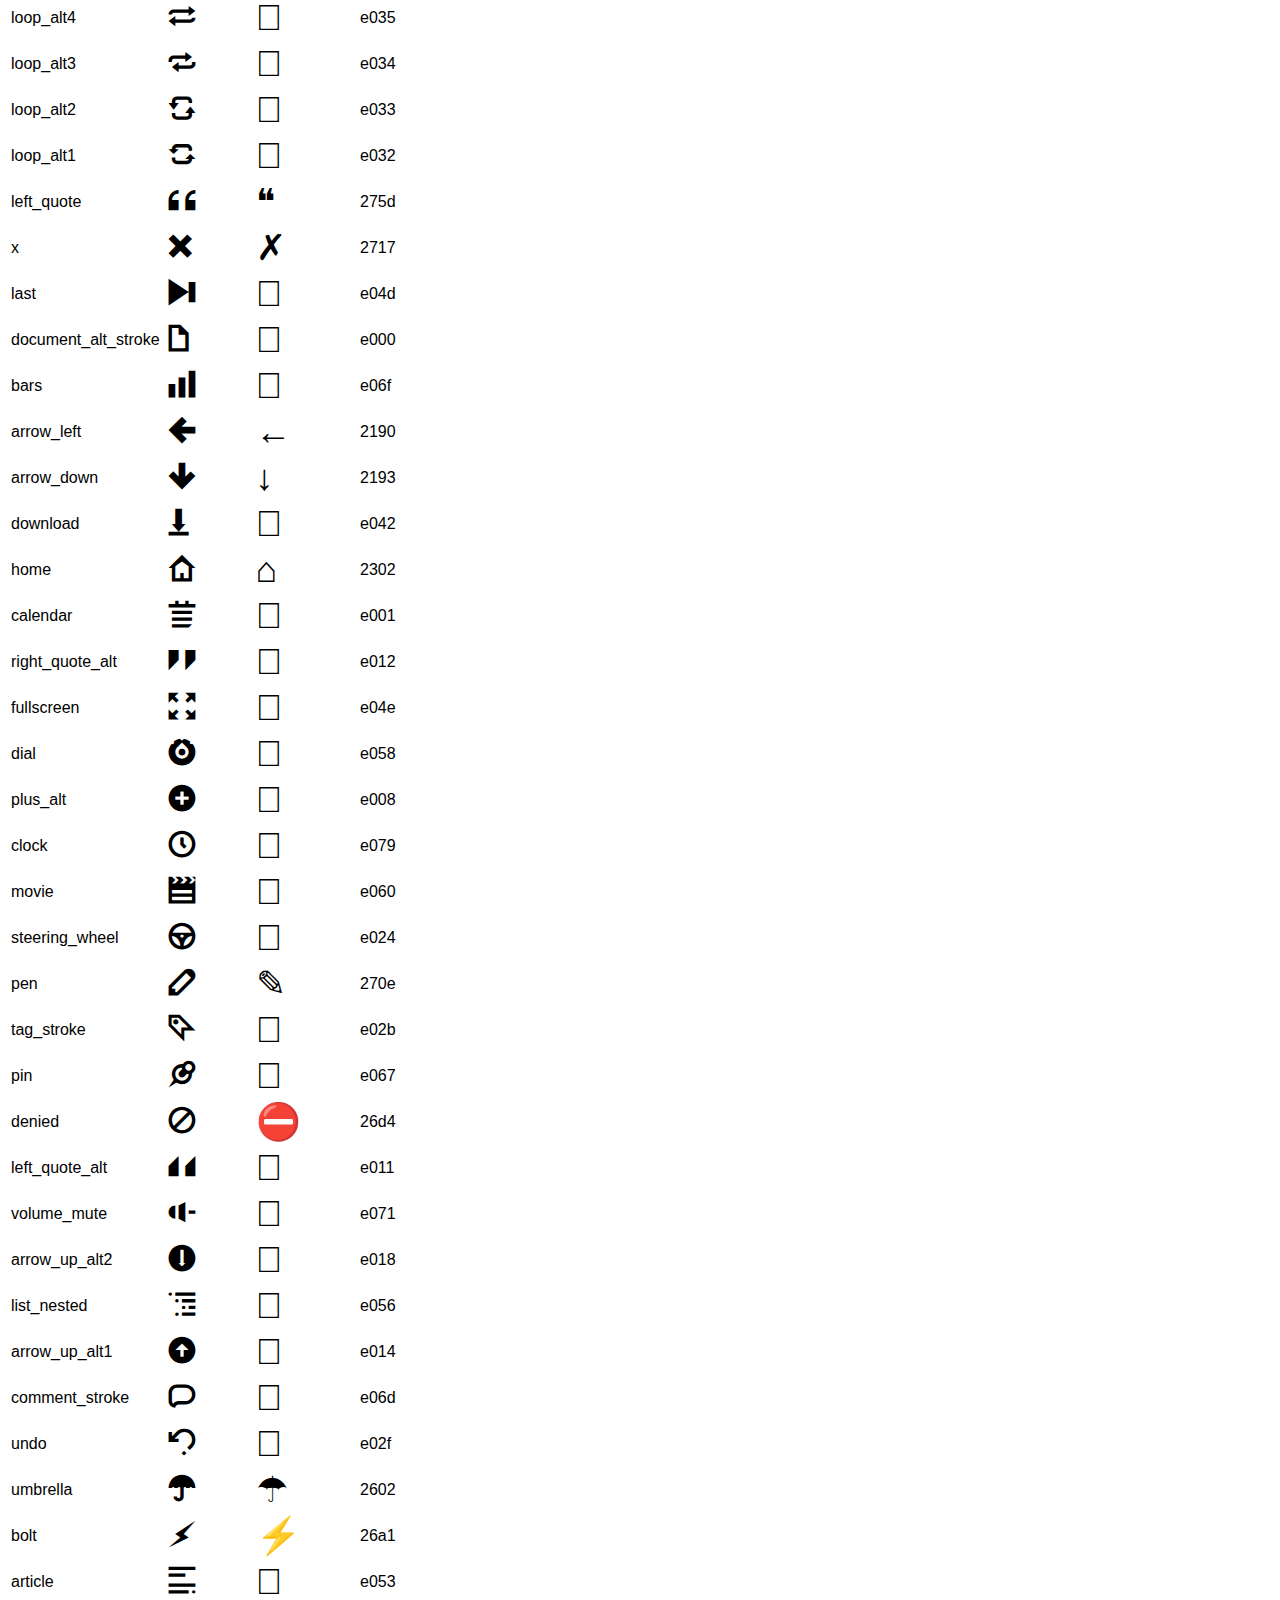
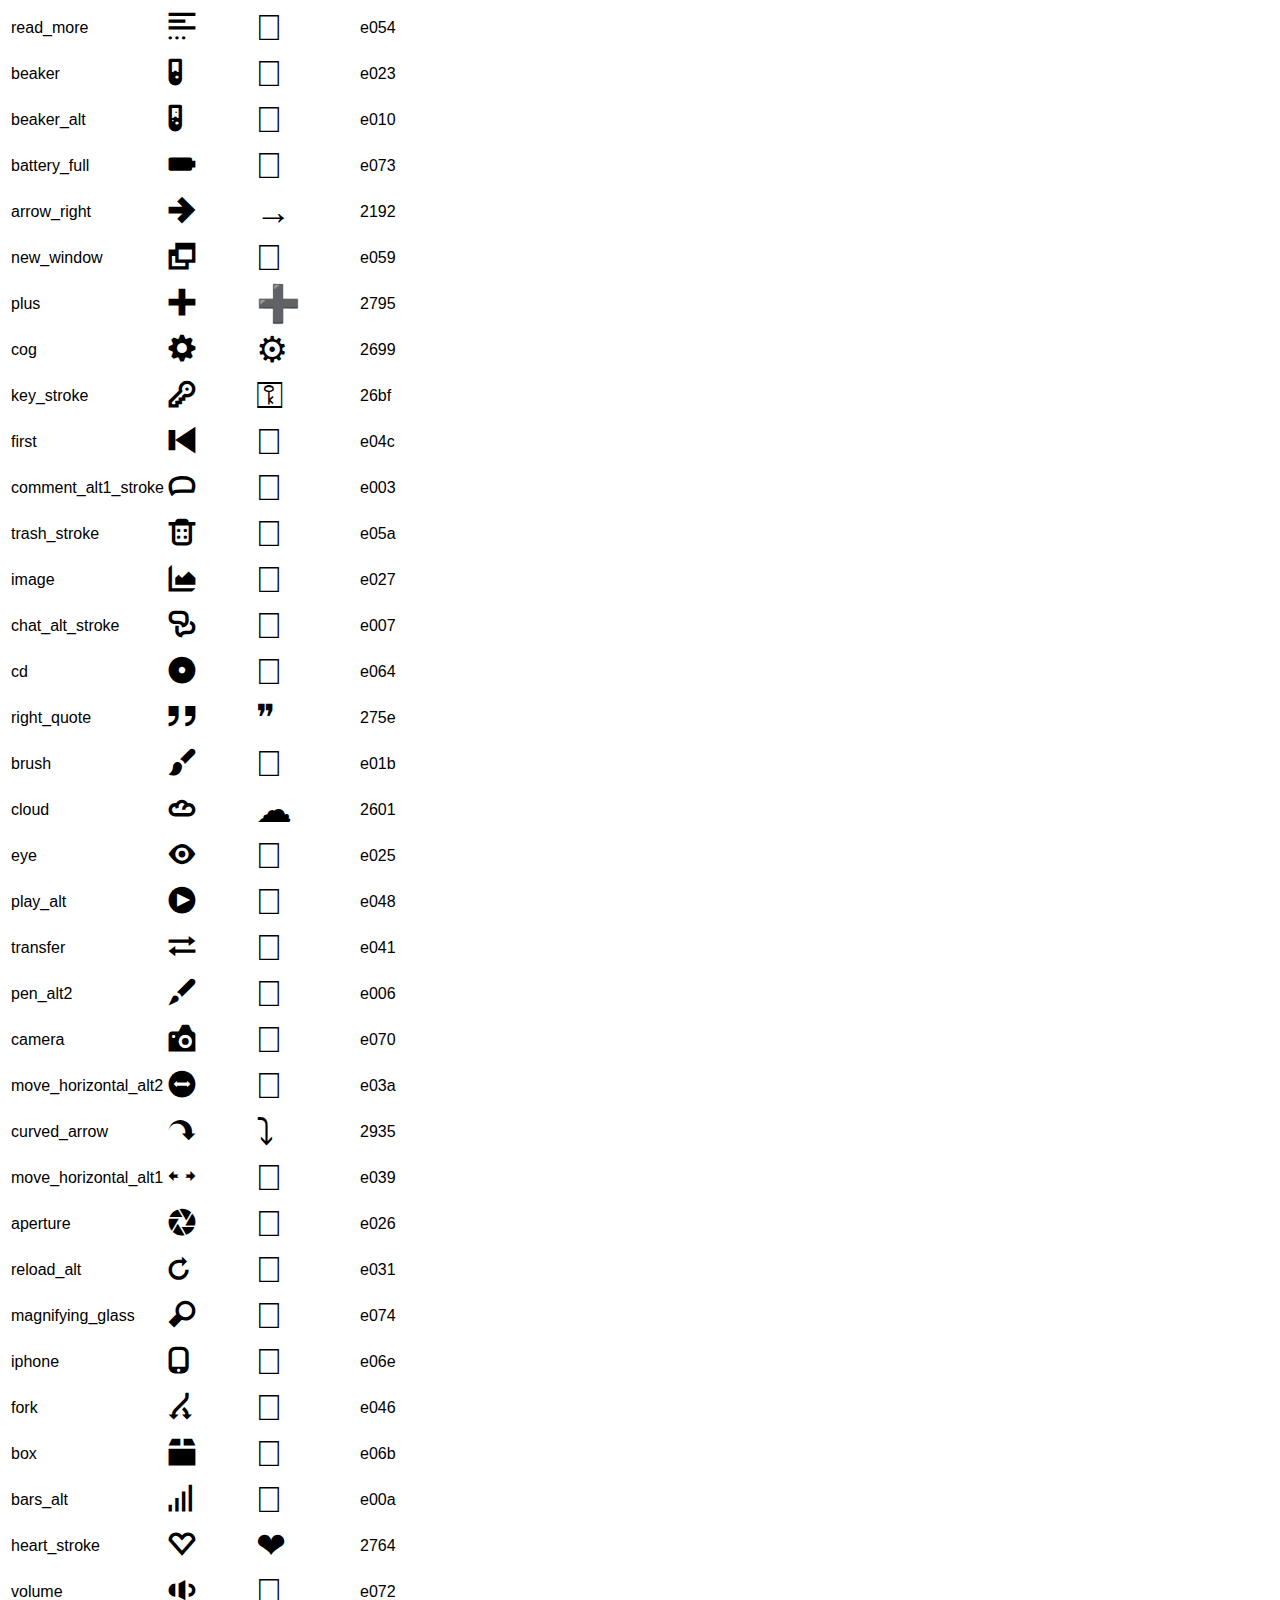
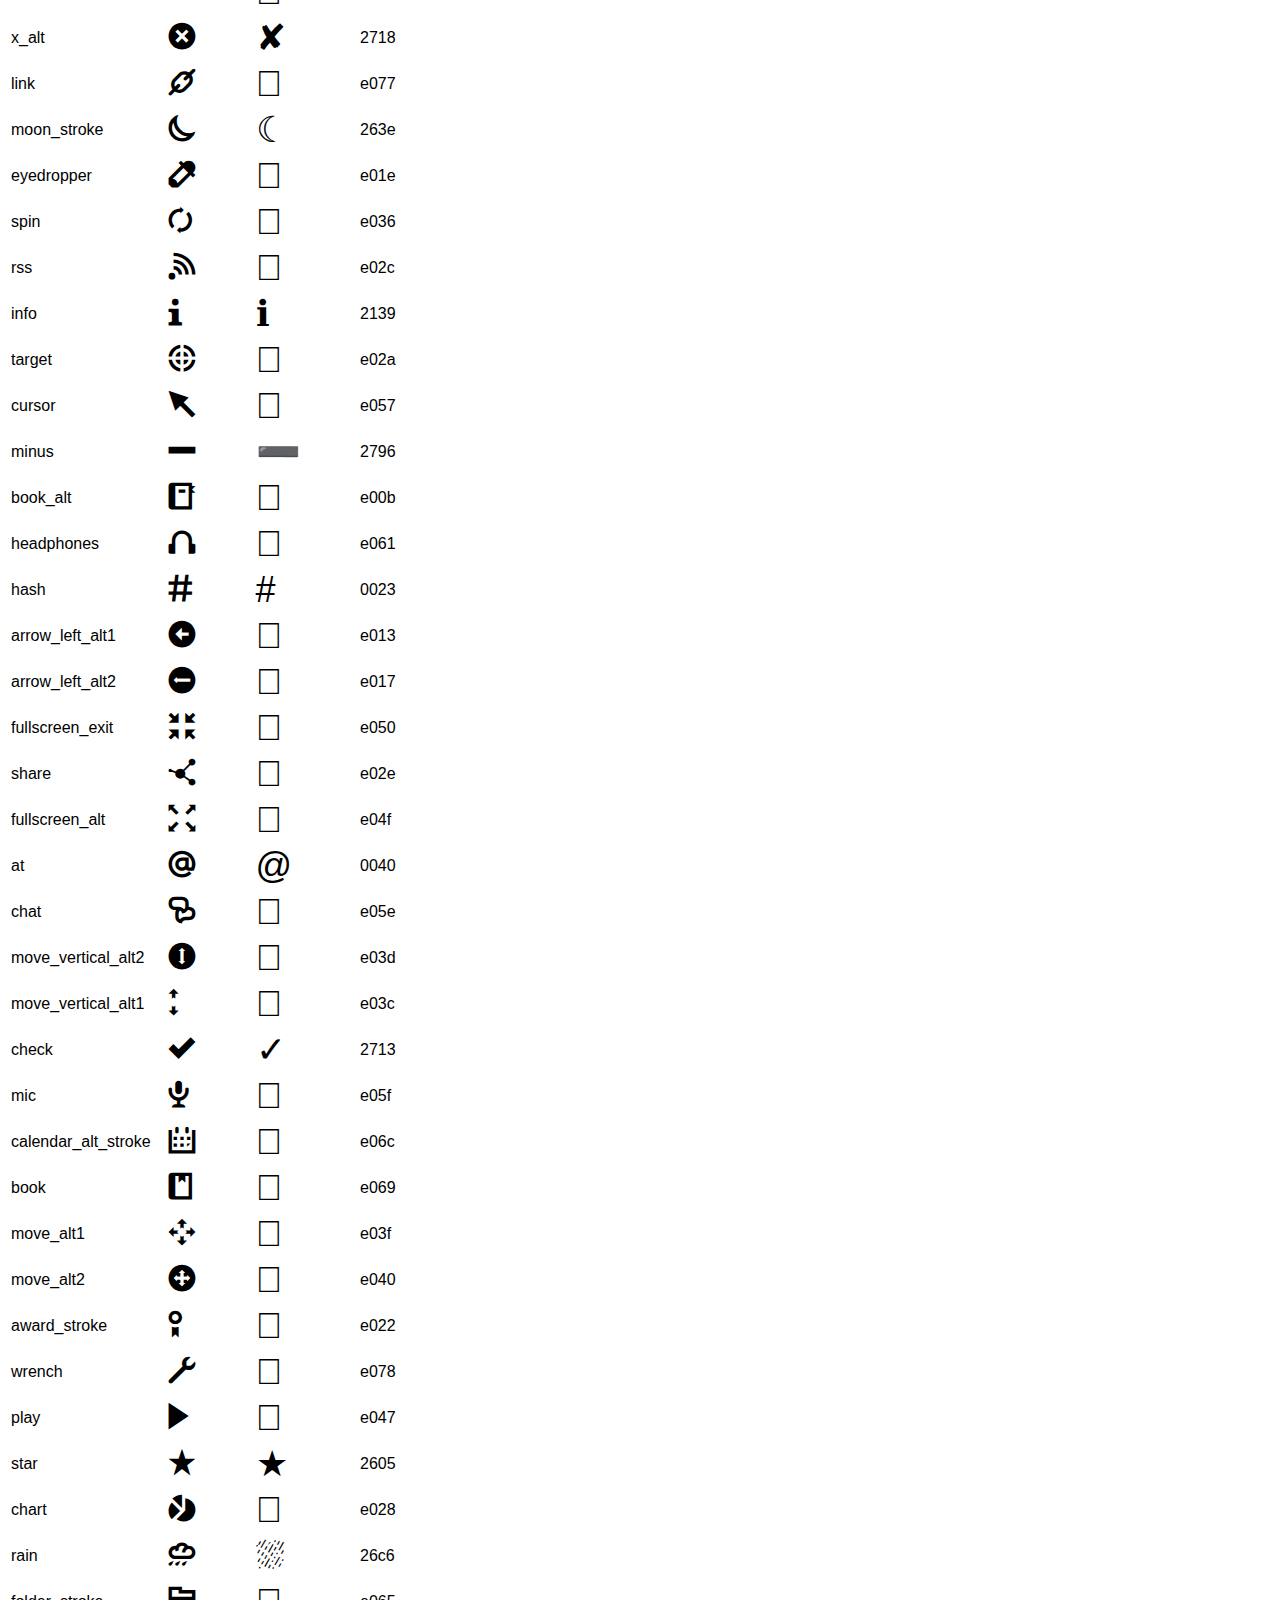
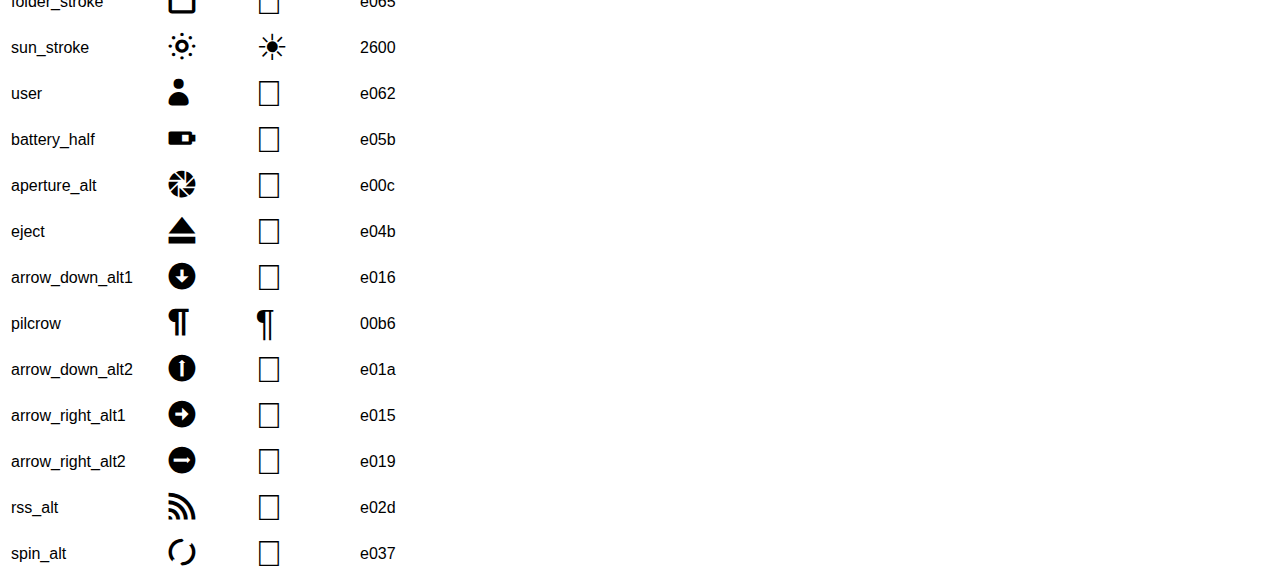
<file: css/iconic-stroke/iconic_stroke_demo.html>
<html><head><title>Iconic Font-embedding demo</title><link rel='stylesheet' href='iconic_stroke.css' type='text/css' media='screen' /><style> body {font-family:'Helvetica', arial, sans-serif;} span { font-size:36px; }</style><body><table><tr><th>Name</th><th>Iconic Icon</th><th>Unicode Icon</th><th>Hexidecimal Code</th><tr><td>lightbulb</td><td><span class='iconic lightbulb'></span></td><td><span class='lightbulb'></span></td><td>e063</td></tr><tr><td>equalizer</td><td><span class='iconic equalizer'></span></td><td><span class='equalizer'></span></td><td>e052</td></tr><tr><td>map_pin_stroke</td><td><span class='iconic map_pin_stroke'></span></td><td><span class='map_pin_stroke'></span></td><td>e068</td></tr><tr><td>brush_alt</td><td><span class='iconic brush_alt'></span></td><td><span class='brush_alt'></span></td><td>e01c</td></tr><tr><td>move</td><td><span class='iconic move'></span></td><td><span class='move'></span></td><td>e03e</td></tr><tr><td>paperclip</td><td><span class='iconic paperclip'></span></td><td><span class='paperclip'></span></td><td>e08a</td></tr><tr><td>pen_alt_stroke</td><td><span class='iconic pen_alt_stroke'></span></td><td><span class='pen_alt_stroke'></span></td><td>e005</td></tr><tr><td>move_vertical</td><td><span class='iconic move_vertical'></span></td><td><span class='move_vertical'></span></td><td>e03b</td></tr><tr><td>book_alt2</td><td><span class='iconic book_alt2'></span></td><td><span class='book_alt2'></span></td><td>e06a</td></tr><tr><td>layers</td><td><span class='iconic layers'></span></td><td><span class='layers'></span></td><td>e01f</td></tr><tr><td>pause</td><td><span class='iconic pause'></span></td><td><span class='pause'></span></td><td>e049</td></tr><tr><td>layers_alt</td><td><span class='iconic layers_alt'></span></td><td><span class='layers_alt'></span></td><td>e020</td></tr><tr><td>cloud_upload</td><td><span class='iconic cloud_upload'></span></td><td><span class='cloud_upload'></span></td><td>e045</td></tr><tr><td>chart_alt</td><td><span class='iconic chart_alt'></span></td><td><span class='chart_alt'></span></td><td>e029</td></tr><tr><td>fullscreen_exit_alt</td><td><span class='iconic fullscreen_exit_alt'></span></td><td><span class='fullscreen_exit_alt'></span></td><td>e051</td></tr><tr><td>cloud_download</td><td><span class='iconic cloud_download'></span></td><td><span class='cloud_download'></span></td><td>e044</td></tr><tr><td>comment_alt2_stroke</td><td><span class='iconic comment_alt2_stroke'></span></td><td><span class='comment_alt2_stroke'></span></td><td>e004</td></tr><tr><td>mail</td><td><span class='iconic mail'></span></td><td><span class='mail'></span></td><td>2709</td></tr><tr><td>check_alt</td><td><span class='iconic check_alt'></span></td><td><span class='check_alt'></span></td><td>2714</td></tr><tr><td>document_stroke</td><td><span class='iconic document_stroke'></span></td><td><span class='document_stroke'></span></td><td>e066</td></tr><tr><td>battery_charging</td><td><span class='iconic battery_charging'></span></td><td><span class='battery_charging'></span></td><td>e05d</td></tr><tr><td>stop</td><td><span class='iconic stop'></span></td><td><span class='stop'></span></td><td>e04a</td></tr><tr><td>arrow_up</td><td><span class='iconic arrow_up'></span></td><td><span class='arrow_up'></span></td><td>2191</td></tr><tr><td>move_horizontal</td><td><span class='iconic move_horizontal'></span></td><td><span class='move_horizontal'></span></td><td>e038</td></tr><tr><td>compass</td><td><span class='iconic compass'></span></td><td><span class='compass'></span></td><td>e021</td></tr><tr><td>minus_alt</td><td><span class='iconic minus_alt'></span></td><td><span class='minus_alt'></span></td><td>e009</td></tr><tr><td>battery_empty</td><td><span class='iconic battery_empty'></span></td><td><span class='battery_empty'></span></td><td>e05c</td></tr><tr><td>map_pin_alt</td><td><span class='iconic map_pin_alt'></span></td><td><span class='map_pin_alt'></span></td><td>e002</td></tr><tr><td>unlock_stroke</td><td><span class='iconic unlock_stroke'></span></td><td><span class='unlock_stroke'></span></td><td>e076</td></tr><tr><td>lock_stroke</td><td><span class='iconic lock_stroke'></span></td><td><span class='lock_stroke'></span></td><td>e075</td></tr><tr><td>question_mark</td><td><span class='iconic question_mark'></span></td><td><span class='question_mark'></span></td><td>003f</td></tr><tr><td>list</td><td><span class='iconic list'></span></td><td><span class='list'></span></td><td>e055</td></tr><tr><td>upload</td><td><span class='iconic upload'></span></td><td><span class='upload'></span></td><td>e043</td></tr><tr><td>reload</td><td><span class='iconic reload'></span></td><td><span class='reload'></span></td><td>e030</td></tr><tr><td>loop_alt4</td><td><span class='iconic loop_alt4'></span></td><td><span class='loop_alt4'></span></td><td>e035</td></tr><tr><td>loop_alt3</td><td><span class='iconic loop_alt3'></span></td><td><span class='loop_alt3'></span></td><td>e034</td></tr><tr><td>loop_alt2</td><td><span class='iconic loop_alt2'></span></td><td><span class='loop_alt2'></span></td><td>e033</td></tr><tr><td>loop_alt1</td><td><span class='iconic loop_alt1'></span></td><td><span class='loop_alt1'></span></td><td>e032</td></tr><tr><td>left_quote</td><td><span class='iconic left_quote'></span></td><td><span class='left_quote'></span></td><td>275d</td></tr><tr><td>x</td><td><span class='iconic x'></span></td><td><span class='x'></span></td><td>2717</td></tr><tr><td>last</td><td><span class='iconic last'></span></td><td><span class='last'></span></td><td>e04d</td></tr><tr><td>document_alt_stroke</td><td><span class='iconic document_alt_stroke'></span></td><td><span class='document_alt_stroke'></span></td><td>e000</td></tr><tr><td>bars</td><td><span class='iconic bars'></span></td><td><span class='bars'></span></td><td>e06f</td></tr><tr><td>arrow_left</td><td><span class='iconic arrow_left'></span></td><td><span class='arrow_left'></span></td><td>2190</td></tr><tr><td>arrow_down</td><td><span class='iconic arrow_down'></span></td><td><span class='arrow_down'></span></td><td>2193</td></tr><tr><td>download</td><td><span class='iconic download'></span></td><td><span class='download'></span></td><td>e042</td></tr><tr><td>home</td><td><span class='iconic home'></span></td><td><span class='home'></span></td><td>2302</td></tr><tr><td>calendar</td><td><span class='iconic calendar'></span></td><td><span class='calendar'></span></td><td>e001</td></tr><tr><td>right_quote_alt</td><td><span class='iconic right_quote_alt'></span></td><td><span class='right_quote_alt'></span></td><td>e012</td></tr><tr><td>fullscreen</td><td><span class='iconic fullscreen'></span></td><td><span class='fullscreen'></span></td><td>e04e</td></tr><tr><td>dial</td><td><span class='iconic dial'></span></td><td><span class='dial'></span></td><td>e058</td></tr><tr><td>plus_alt</td><td><span class='iconic plus_alt'></span></td><td><span class='plus_alt'></span></td><td>e008</td></tr><tr><td>clock</td><td><span class='iconic clock'></span></td><td><span class='clock'></span></td><td>e079</td></tr><tr><td>movie</td><td><span class='iconic movie'></span></td><td><span class='movie'></span></td><td>e060</td></tr><tr><td>steering_wheel</td><td><span class='iconic steering_wheel'></span></td><td><span class='steering_wheel'></span></td><td>e024</td></tr><tr><td>pen</td><td><span class='iconic pen'></span></td><td><span class='pen'></span></td><td>270e</td></tr><tr><td>tag_stroke</td><td><span class='iconic tag_stroke'></span></td><td><span class='tag_stroke'></span></td><td>e02b</td></tr><tr><td>pin</td><td><span class='iconic pin'></span></td><td><span class='pin'></span></td><td>e067</td></tr><tr><td>denied</td><td><span class='iconic denied'></span></td><td><span class='denied'></span></td><td>26d4</td></tr><tr><td>left_quote_alt</td><td><span class='iconic left_quote_alt'></span></td><td><span class='left_quote_alt'></span></td><td>e011</td></tr><tr><td>volume_mute</td><td><span class='iconic volume_mute'></span></td><td><span class='volume_mute'></span></td><td>e071</td></tr><tr><td>arrow_up_alt2</td><td><span class='iconic arrow_up_alt2'></span></td><td><span class='arrow_up_alt2'></span></td><td>e018</td></tr><tr><td>list_nested</td><td><span class='iconic list_nested'></span></td><td><span class='list_nested'></span></td><td>e056</td></tr><tr><td>arrow_up_alt1</td><td><span class='iconic arrow_up_alt1'></span></td><td><span class='arrow_up_alt1'></span></td><td>e014</td></tr><tr><td>comment_stroke</td><td><span class='iconic comment_stroke'></span></td><td><span class='comment_stroke'></span></td><td>e06d</td></tr><tr><td>undo</td><td><span class='iconic undo'></span></td><td><span class='undo'></span></td><td>e02f</td></tr><tr><td>umbrella</td><td><span class='iconic umbrella'></span></td><td><span class='umbrella'></span></td><td>2602</td></tr><tr><td>bolt</td><td><span class='iconic bolt'></span></td><td><span class='bolt'></span></td><td>26a1</td></tr><tr><td>article</td><td><span class='iconic article'></span></td><td><span class='article'></span></td><td>e053</td></tr><tr><td>read_more</td><td><span class='iconic read_more'></span></td><td><span class='read_more'></span></td><td>e054</td></tr><tr><td>beaker</td><td><span class='iconic beaker'></span></td><td><span class='beaker'></span></td><td>e023</td></tr><tr><td>beaker_alt</td><td><span class='iconic beaker_alt'></span></td><td><span class='beaker_alt'></span></td><td>e010</td></tr><tr><td>battery_full</td><td><span class='iconic battery_full'></span></td><td><span class='battery_full'></span></td><td>e073</td></tr><tr><td>arrow_right</td><td><span class='iconic arrow_right'></span></td><td><span class='arrow_right'></span></td><td>2192</td></tr><tr><td>new_window</td><td><span class='iconic new_window'></span></td><td><span class='new_window'></span></td><td>e059</td></tr><tr><td>plus</td><td><span class='iconic plus'></span></td><td><span class='plus'></span></td><td>2795</td></tr><tr><td>cog</td><td><span class='iconic cog'></span></td><td><span class='cog'></span></td><td>2699</td></tr><tr><td>key_stroke</td><td><span class='iconic key_stroke'></span></td><td><span class='key_stroke'></span></td><td>26bf</td></tr><tr><td>first</td><td><span class='iconic first'></span></td><td><span class='first'></span></td><td>e04c</td></tr><tr><td>comment_alt1_stroke</td><td><span class='iconic comment_alt1_stroke'></span></td><td><span class='comment_alt1_stroke'></span></td><td>e003</td></tr><tr><td>trash_stroke</td><td><span class='iconic trash_stroke'></span></td><td><span class='trash_stroke'></span></td><td>e05a</td></tr><tr><td>image</td><td><span class='iconic image'></span></td><td><span class='image'></span></td><td>e027</td></tr><tr><td>chat_alt_stroke</td><td><span class='iconic chat_alt_stroke'></span></td><td><span class='chat_alt_stroke'></span></td><td>e007</td></tr><tr><td>cd</td><td><span class='iconic cd'></span></td><td><span class='cd'></span></td><td>e064</td></tr><tr><td>right_quote</td><td><span class='iconic right_quote'></span></td><td><span class='right_quote'></span></td><td>275e</td></tr><tr><td>brush</td><td><span class='iconic brush'></span></td><td><span class='brush'></span></td><td>e01b</td></tr><tr><td>cloud</td><td><span class='iconic cloud'></span></td><td><span class='cloud'></span></td><td>2601</td></tr><tr><td>eye</td><td><span class='iconic eye'></span></td><td><span class='eye'></span></td><td>e025</td></tr><tr><td>play_alt</td><td><span class='iconic play_alt'></span></td><td><span class='play_alt'></span></td><td>e048</td></tr><tr><td>transfer</td><td><span class='iconic transfer'></span></td><td><span class='transfer'></span></td><td>e041</td></tr><tr><td>pen_alt2</td><td><span class='iconic pen_alt2'></span></td><td><span class='pen_alt2'></span></td><td>e006</td></tr><tr><td>camera</td><td><span class='iconic camera'></span></td><td><span class='camera'></span></td><td>e070</td></tr><tr><td>move_horizontal_alt2</td><td><span class='iconic move_horizontal_alt2'></span></td><td><span class='move_horizontal_alt2'></span></td><td>e03a</td></tr><tr><td>curved_arrow</td><td><span class='iconic curved_arrow'></span></td><td><span class='curved_arrow'></span></td><td>2935</td></tr><tr><td>move_horizontal_alt1</td><td><span class='iconic move_horizontal_alt1'></span></td><td><span class='move_horizontal_alt1'></span></td><td>e039</td></tr><tr><td>aperture</td><td><span class='iconic aperture'></span></td><td><span class='aperture'></span></td><td>e026</td></tr><tr><td>reload_alt</td><td><span class='iconic reload_alt'></span></td><td><span class='reload_alt'></span></td><td>e031</td></tr><tr><td>magnifying_glass</td><td><span class='iconic magnifying_glass'></span></td><td><span class='magnifying_glass'></span></td><td>e074</td></tr><tr><td>iphone</td><td><span class='iconic iphone'></span></td><td><span class='iphone'></span></td><td>e06e</td></tr><tr><td>fork</td><td><span class='iconic fork'></span></td><td><span class='fork'></span></td><td>e046</td></tr><tr><td>box</td><td><span class='iconic box'></span></td><td><span class='box'></span></td><td>e06b</td></tr><tr><td>bars_alt</td><td><span class='iconic bars_alt'></span></td><td><span class='bars_alt'></span></td><td>e00a</td></tr><tr><td>heart_stroke</td><td><span class='iconic heart_stroke'></span></td><td><span class='heart_stroke'></span></td><td>2764</td></tr><tr><td>volume</td><td><span class='iconic volume'></span></td><td><span class='volume'></span></td><td>e072</td></tr><tr><td>x_alt</td><td><span class='iconic x_alt'></span></td><td><span class='x_alt'></span></td><td>2718</td></tr><tr><td>link</td><td><span class='iconic link'></span></td><td><span class='link'></span></td><td>e077</td></tr><tr><td>moon_stroke</td><td><span class='iconic moon_stroke'></span></td><td><span class='moon_stroke'></span></td><td>263e</td></tr><tr><td>eyedropper</td><td><span class='iconic eyedropper'></span></td><td><span class='eyedropper'></span></td><td>e01e</td></tr><tr><td>spin</td><td><span class='iconic spin'></span></td><td><span class='spin'></span></td><td>e036</td></tr><tr><td>rss</td><td><span class='iconic rss'></span></td><td><span class='rss'></span></td><td>e02c</td></tr><tr><td>info</td><td><span class='iconic info'></span></td><td><span class='info'></span></td><td>2139</td></tr><tr><td>target</td><td><span class='iconic target'></span></td><td><span class='target'></span></td><td>e02a</td></tr><tr><td>cursor</td><td><span class='iconic cursor'></span></td><td><span class='cursor'></span></td><td>e057</td></tr><tr><td>minus</td><td><span class='iconic minus'></span></td><td><span class='minus'></span></td><td>2796</td></tr><tr><td>book_alt</td><td><span class='iconic book_alt'></span></td><td><span class='book_alt'></span></td><td>e00b</td></tr><tr><td>headphones</td><td><span class='iconic headphones'></span></td><td><span class='headphones'></span></td><td>e061</td></tr><tr><td>hash</td><td><span class='iconic hash'></span></td><td><span class='hash'></span></td><td>0023</td></tr><tr><td>arrow_left_alt1</td><td><span class='iconic arrow_left_alt1'></span></td><td><span class='arrow_left_alt1'></span></td><td>e013</td></tr><tr><td>arrow_left_alt2</td><td><span class='iconic arrow_left_alt2'></span></td><td><span class='arrow_left_alt2'></span></td><td>e017</td></tr><tr><td>fullscreen_exit</td><td><span class='iconic fullscreen_exit'></span></td><td><span class='fullscreen_exit'></span></td><td>e050</td></tr><tr><td>share</td><td><span class='iconic share'></span></td><td><span class='share'></span></td><td>e02e</td></tr><tr><td>fullscreen_alt</td><td><span class='iconic fullscreen_alt'></span></td><td><span class='fullscreen_alt'></span></td><td>e04f</td></tr><tr><td>at</td><td><span class='iconic at'></span></td><td><span class='at'></span></td><td>0040</td></tr><tr><td>chat</td><td><span class='iconic chat'></span></td><td><span class='chat'></span></td><td>e05e</td></tr><tr><td>move_vertical_alt2</td><td><span class='iconic move_vertical_alt2'></span></td><td><span class='move_vertical_alt2'></span></td><td>e03d</td></tr><tr><td>move_vertical_alt1</td><td><span class='iconic move_vertical_alt1'></span></td><td><span class='move_vertical_alt1'></span></td><td>e03c</td></tr><tr><td>check</td><td><span class='iconic check'></span></td><td><span class='check'></span></td><td>2713</td></tr><tr><td>mic</td><td><span class='iconic mic'></span></td><td><span class='mic'></span></td><td>e05f</td></tr><tr><td>calendar_alt_stroke</td><td><span class='iconic calendar_alt_stroke'></span></td><td><span class='calendar_alt_stroke'></span></td><td>e06c</td></tr><tr><td>book</td><td><span class='iconic book'></span></td><td><span class='book'></span></td><td>e069</td></tr><tr><td>move_alt1</td><td><span class='iconic move_alt1'></span></td><td><span class='move_alt1'></span></td><td>e03f</td></tr><tr><td>move_alt2</td><td><span class='iconic move_alt2'></span></td><td><span class='move_alt2'></span></td><td>e040</td></tr><tr><td>award_stroke</td><td><span class='iconic award_stroke'></span></td><td><span class='award_stroke'></span></td><td>e022</td></tr><tr><td>wrench</td><td><span class='iconic wrench'></span></td><td><span class='wrench'></span></td><td>e078</td></tr><tr><td>play</td><td><span class='iconic play'></span></td><td><span class='play'></span></td><td>e047</td></tr><tr><td>star</td><td><span class='iconic star'></span></td><td><span class='star'></span></td><td>2605</td></tr><tr><td>chart</td><td><span class='iconic chart'></span></td><td><span class='chart'></span></td><td>e028</td></tr><tr><td>rain</td><td><span class='iconic rain'></span></td><td><span class='rain'></span></td><td>26c6</td></tr><tr><td>folder_stroke</td><td><span class='iconic folder_stroke'></span></td><td><span class='folder_stroke'></span></td><td>e065</td></tr><tr><td>sun_stroke</td><td><span class='iconic sun_stroke'></span></td><td><span class='sun_stroke'></span></td><td>2600</td></tr><tr><td>user</td><td><span class='iconic user'></span></td><td><span class='user'></span></td><td>e062</td></tr><tr><td>battery_half</td><td><span class='iconic battery_half'></span></td><td><span class='battery_half'></span></td><td>e05b</td></tr><tr><td>aperture_alt</td><td><span class='iconic aperture_alt'></span></td><td><span class='aperture_alt'></span></td><td>e00c</td></tr><tr><td>eject</td><td><span class='iconic eject'></span></td><td><span class='eject'></span></td><td>e04b</td></tr><tr><td>arrow_down_alt1</td><td><span class='iconic arrow_down_alt1'></span></td><td><span class='arrow_down_alt1'></span></td><td>e016</td></tr><tr><td>pilcrow</td><td><span class='iconic pilcrow'></span></td><td><span class='pilcrow'></span></td><td>00b6</td></tr><tr><td>arrow_down_alt2</td><td><span class='iconic arrow_down_alt2'></span></td><td><span class='arrow_down_alt2'></span></td><td>e01a</td></tr><tr><td>arrow_right_alt1</td><td><span class='iconic arrow_right_alt1'></span></td><td><span class='arrow_right_alt1'></span></td><td>e015</td></tr><tr><td>arrow_right_alt2</td><td><span class='iconic arrow_right_alt2'></span></td><td><span class='arrow_right_alt2'></span></td><td>e019</td></tr><tr><td>rss_alt</td><td><span class='iconic rss_alt'></span></td><td><span class='rss_alt'></span></td><td>e02d</td></tr><tr><td>spin_alt</td><td><span class='iconic spin_alt'></span></td><td><span class='spin_alt'></span></td><td>e037</td></tr></table></body></html>
</file>
<file: Uten rammeverk/css/index.css>
body{
	font-family: helvetica, arial;
	font-size: 100%;
	height: 100%;
	background-color: gray;
	font-size: small;	
}

#mainWrapper{
}

center img{
	max-height: 100px;
}

#header{
	width: 99%;
	background-color: white;
	border-radius: 5px;
	border: 1px gray solid;
	margin: 0 auto;

}

.toprightBoxes{
	border-radius: 5px;
	background-color: #E0E0E0;
	border: 1px solid #9D9D9D;
}

#findRoom{
	height: 40%;
	float: left;
	width: 48%;
	margin-bottom: 5px;
}

#topRightWrapper{
	float: right;
	height: 40%;
	width:48%;
	overflow: hidden;
	margin: 5px;
	border-radius: 5px;
	margin-bottom: 5px;


}

#shortcuts{
	height: auto;
	float: right;
	height: 80%;
	width: 100%;
	margin-bottom: 5px;

}

#findCourse{
	height: 20%;
	width: 100%;
	float: right;
	margin-bottom: 5px;

}
#schedule{
	width: 48%;
	float: left;
	clear: both;
}

#rss-large-screen{
	float: right;
	width: 48%;
}

table{
	font-size: small;
}
#rss-small-screen{
	float: left;
	width: 100%;
	font-size: 1em;
	margin-right: -1px;
	display: none;
}
#news{
	width: 48%;
	float: left;
}

#information{
	float: right;
	width: 48%;
}
#kontakt{
	float: left;
	width: 98.8%;
}

.box-container{
	border-radius: 5px;
	margin: 5px;
	background-color: #E0E0E0;
	overflow: hidden;
	
}

img{
	max-width: 100%;
	
}
span{
	white-space: nowrap;

}


button {
	-moz-box-shadow:inset 0px 1px 0px 0px #97c4fe;
	-webkit-box-shadow:inset 0px 1px 0px 0px #97c4fe;
	box-shadow:inset 0px 1px 0px 0px #97c4fe;
	background:-webkit-gradient( linear, left top, left bottom, color-stop(0.05, #3d94f6), color-stop(1, #1e62d0) );
	background:-moz-linear-gradient( center top, #3d94f6 5%, #1e62d0 100% );
	filter:progid:DXImageTransform.Microsoft.gradient(startColorstr='#3d94f6', endColorstr='#1e62d0');
	background-color:#3d94f6;
	-webkit-border-top-left-radius:20px;
	-moz-border-radius-topleft:20px;
	border-top-left-radius:20px;
	-webkit-border-top-right-radius:20px;
	-moz-border-radius-topright:20px;
	border-top-right-radius:20px;
	-webkit-border-bottom-right-radius:20px;
	-moz-border-radius-bottomright:20px;
	border-bottom-right-radius:20px;
	-webkit-border-bottom-left-radius:20px;
	-moz-border-radius-bottomleft:20px;
	border-bottom-left-radius:20px;
	text-indent:0;
	border:1px solid #337fed;
	display:inline-block;
	color:#ffffff;
	font-family:Arial;
	font-weight:bold;
	font-style:normal;
	text-decoration:none;
	text-align:center;
	text-shadow:1px 1px 0px #1570cd;
}
button:hover {
	background:-webkit-gradient( linear, left top, left bottom, color-stop(0.05, #1e62d0), color-stop(1, #3d94f6) );
	background:-moz-linear-gradient( center top, #1e62d0 5%, #3d94f6 100% );
	filter:progid:DXImageTransform.Microsoft.gradient(startColorstr='#1e62d0', endColorstr='#3d94f6');
	background-color:#1e62d0;}
}
button:active {
	position:relative;
	top:1px;
}
#news img{
	width: 100%;
}
#news td:first-of-type{
	width: 20%;
}

.rss-large-screen td:first-of-type{
	min-width: 35px;
}

.search-button{
	font-size: 1em;
}

#shortcuts button{
	width: 48%;
	height:45%;
	margin-bottom: 10px;
	margin-right: 5px;
}

#information button{
	width: 30%;
	height:30%;
	font-size: 1em;
	float: left;
	margin-bottom: 10px;
	margin-right: 5px;

}

.shortcutsButtons{
	padding-top: 10px;
	margin: 0 auto;
	width: 80%;
	height: 60%;
	text-align: center;
	padding-bottom: 20%;
}
.informationButtons{
	width: 90%;
	padding-left: 5%;
	padding-top: 20px;
	text-align: center;
}
i{
	padding-top: 10px;
	margin-left: 10px;
	font-size: 1.5em;
}



.section-seperator{
	border-bottom: 1px gray solid;
}


/*
Media Queries her og nedover!
*/
@media screen and (min-width: 1200px){ 
	
	#mainWrapper{
		width: 80%;
		margin: 0 auto;
	}
}

@media screen and (min-width: 768px) and (max-width: 928){

	#shortcuts button{
		width: 40%;                
	}

	.shortcutsButtons{
		padding-top: 20px;
	}
}

@media screen and (min-width: 768px) and (max-width: 1050px) { 
	body {
		font-size: 80%;
	}

	#schedule{
		width: 98.8%;
		overflow: hidden;
	}
	/*#topRightWrapper{
		height: 24%;
		}*/
		#rss-large-screen{
			width: 98.8%;
		}


		#information button{
		}
		#kontakt p{
			font-size: 1.5em;
		}

	}

/*
Liten TABLET
*/
@media screen and (min-width: 481px) and (max-width: 767px) { 
	#schedule{
		display: none;
	}
	#kontakt p{
		font-size: 1em;
	}

	#findRoom{
		width: 100%;
		height: auto;
	}
	#findCourse{
		height: 60px;
	}
	#shortcuts{
		height: auto;
	}

	#shortcuts button{
		height: 60px;
	}
	.shortcutsButtons{
		height: auto;
	}
	
	#topRightWrapper{
		float: left;
		height: auto;
	}
	#news{
		float: right;
	}

	#rss-large-screen{
		display: none;
	}
	#rss-small-screen{
		display: inline;
	}
}
/*
TELEFON
*/
@media screen and (max-width: 480px){
	body {
		font-size: 40%;
		margin-left: 0px;
		margin-right: 0px;


	}
	.box-container{
		width: 100%!important;
		margin:0;
		padding: 0;
	}
	#schedule{
		display: none;
	}
	#findRoom img{
		display: none;
	}
	#findRoom{
		height: auto;
		float: none;
	}
	#findCourse{
		height: auto;
	}
	#shortcuts{
		height: auto;
	}
	.shortcutsButtons{
	}
	#findRoom span{
		float: right;
	}
	#findCourse span{
		float: right;
	}
	#rss-small-screen{

	}
	#news{
		display: none;
	}
	#topRightWrapper{
		width: 100%;

	}
	#information button{
		font-size: 2em;
	}
	#shortcuts button{
		font-size: 2.5em;
		height: 40%8;
	}
	i{
	}
	#kontakt p{
		font-size: 2em;
	}
	.section-title{
		font-size: 4em;
	}

	#rss-large-screen{
		display: none;
	}
	#rss-small-screen{
		display: inline;
	}
}

/*
Små telefoner
*/
@media screen and(max-width: 240px){

}
</file>
<file: css/iconic-fill/iconic_fill.css>
@font-face { font-family: 'IconicFill'; src: url('iconic_fill.eot'); src: url('iconic_fill.eot?#iefix') format('embedded-opentype'), url('iconic_fill.ttf') format('truetype'), url('iconic_fill.svg#iconic') format('svg'); font-weight: normal; font-style: normal; }.iconic { display:inline-block; font-family: 'IconicFill'; }.lightbulb:before {content:'\e063';}.equalizer:before {content:'\e052';}.brush_alt:before {content:'\e01c';}.move:before {content:'\e03e';}.tag_fill:before {content:'\e02b';}.book_alt2:before {content:'\e06a';}.layers:before {content:'\e01f';}.chat_alt_fill:before {content:'\e007';}.layers_alt:before {content:'\e020';}.cloud_upload:before {content:'\e045';}.chart_alt:before {content:'\e029';}.fullscreen_exit_alt:before {content:'\e051';}.cloud_download:before {content:'\e044';}.paperclip:before {content:'\e08a';}.heart_fill:before {content:'\2764';}.mail:before {content:'\2709';}.pen_alt_fill:before {content:'\e005';}.check_alt:before {content:'\2718';}.battery_charging:before {content:'\e05d';}.lock_fill:before {content:'\e075';}.stop:before {content:'\e04a';}.arrow_up:before {content:'\2191';}.move_horizontal:before {content:'\e038';}.compass:before {content:'\e021';}.minus_alt:before {content:'\e009';}.battery_empty:before {content:'\e05c';}.comment_fill:before {content:'\e06d';}.map_pin_alt:before {content:'\e002';}.question_mark:before {content:'\003f';}.list:before {content:'\e055';}.upload:before {content:'\e043';}.reload:before {content:'\e030';}.loop_alt4:before {content:'\e035';}.loop_alt3:before {content:'\e034';}.loop_alt2:before {content:'\e033';}.loop_alt1:before {content:'\e032';}.left_quote:before {content:'\275d';}.x:before {content:'\2713';}.last:before {content:'\e04d';}.bars:before {content:'\e06f';}.arrow_left:before {content:'\2190';}.arrow_down:before {content:'\2193';}.download:before {content:'\e042';}.home:before {content:'\2302';}.calendar:before {content:'\e001';}.right_quote_alt:before {content:'\e012';}.unlock_fill:before {content:'\e076';}.fullscreen:before {content:'\e04e';}.dial:before {content:'\e058';}.plus_alt:before {content:'\e008';}.clock:before {content:'\e079';}.movie:before {content:'\e060';}.steering_wheel:before {content:'\e024';}.pen:before {content:'\270e';}.pin:before {content:'\e067';}.denied:before {content:'\26d4';}.left_quote_alt:before {content:'\e011';}.volume_mute:before {content:'\e071';}.umbrella:before {content:'\2602';}.list_nested:before {content:'\e056';}.arrow_up_alt1:before {content:'\e014';}.undo:before {content:'\e02f';}.pause:before {content:'\e049';}.bolt:before {content:'\26a1';}.article:before {content:'\e053';}.read_more:before {content:'\e054';}.beaker:before {content:'\e023';}.beaker_alt:before {content:'\e010';}.battery_full:before {content:'\e073';}.arrow_right:before {content:'\2192';}.iphone:before {content:'\e06e';}.arrow_up_alt2:before {content:'\e018';}.cog:before {content:'\2699';}.award_fill:before {content:'\e022';}.first:before {content:'\e04c';}.trash_fill:before {content:'\e05a';}.image:before {content:'\e027';}.comment_alt1_fill:before {content:'\e003';}.cd:before {content:'\e064';}.right_quote:before {content:'\275e';}.brush:before {content:'\e01b';}.cloud:before {content:'\2601';}.eye:before {content:'\e025';}.play_alt:before {content:'\e048';}.transfer:before {content:'\e041';}.pen_alt2:before {content:'\e006';}.camera:before {content:'\e070';}.move_horizontal_alt2:before {content:'\e03a';}.curved_arrow:before {content:'\2935';}.move_horizontal_alt1:before {content:'\e039';}.aperture:before {content:'\e026';}.reload_alt:before {content:'\e031';}.magnifying_glass:before {content:'\e074';}.calendar_alt_fill:before {content:'\e06c';}.fork:before {content:'\e046';}.box:before {content:'\e06b';}.map_pin_fill:before {content:'\e068';}.bars_alt:before {content:'\e00a';}.volume:before {content:'\e072';}.x_alt:before {content:'\2714';}.link:before {content:'\e077';}.move_vertical:before {content:'\e03b';}.eyedropper:before {content:'\e01e';}.spin:before {content:'\e036';}.rss:before {content:'\e02c';}.info:before {content:'\2139';}.target:before {content:'\e02a';}.cursor:before {content:'\e057';}.key_fill:before {content:'\26bf';}.minus:before {content:'\2796';}.book_alt:before {content:'\e00b';}.headphones:before {content:'\e061';}.hash:before {content:'\0023';}.arrow_left_alt1:before {content:'\e013';}.arrow_left_alt2:before {content:'\e017';}.fullscreen_exit:before {content:'\e050';}.share:before {content:'\e02e';}.fullscreen_alt:before {content:'\e04f';}.comment_alt2_fill:before {content:'\e004';}.moon_fill:before {content:'\263e';}.at:before {content:'\0040';}.chat:before {content:'\e05e';}.move_vertical_alt2:before {content:'\e03d';}.move_vertical_alt1:before {content:'\e03c';}.check:before {content:'\2717';}.mic:before {content:'\e05f';}.book:before {content:'\e069';}.move_alt1:before {content:'\e03f';}.move_alt2:before {content:'\e040';}.document_fill:before {content:'\e066';}.plus:before {content:'\2795';}.wrench:before {content:'\e078';}.play:before {content:'\e047';}.star:before {content:'\2605';}.document_alt_fill:before {content:'\e000';}.chart:before {content:'\e028';}.rain:before {content:'\26c6';}.folder_fill:before {content:'\e065';}.new_window:before {content:'\e059';}.user:before {content:'\e062';}.battery_half:before {content:'\e05b';}.aperture_alt:before {content:'\e00c';}.eject:before {content:'\e04b';}.arrow_down_alt1:before {content:'\e016';}.pilcrow:before {content:'\00b6';}.arrow_down_alt2:before {content:'\e01a';}.arrow_right_alt1:before {content:'\e015';}.arrow_right_alt2:before {content:'\e019';}.rss_alt:before {content:'\e02d';}.spin_alt:before {content:'\e037';}.sun_fill:before {content:'\2600';}
</file>
<file: css/iconic-stroke/iconic_stroke.css>
@font-face { font-family: 'IconicStroke'; src: url('iconic_stroke.eot'); src: url('iconic_stroke.eot?#iefix') format('embedded-opentype'), url('iconic_stroke.ttf') format('truetype'), url('iconic_stroke.svg#iconic') format('svg'); font-weight: normal; font-style: normal; }.iconic { display:inline-block; font-family: 'IconicStroke'; }.lightbulb:before {content:'\e063';}.equalizer:before {content:'\e052';}.map_pin_stroke:before {content:'\e068';}.brush_alt:before {content:'\e01c';}.move:before {content:'\e03e';}.paperclip:before {content:'\e08a';}.pen_alt_stroke:before {content:'\e005';}.move_vertical:before {content:'\e03b';}.book_alt2:before {content:'\e06a';}.layers:before {content:'\e01f';}.pause:before {content:'\e049';}.layers_alt:before {content:'\e020';}.cloud_upload:before {content:'\e045';}.chart_alt:before {content:'\e029';}.fullscreen_exit_alt:before {content:'\e051';}.cloud_download:before {content:'\e044';}.comment_alt2_stroke:before {content:'\e004';}.mail:before {content:'\2709';}.check_alt:before {content:'\2714';}.document_stroke:before {content:'\e066';}.battery_charging:before {content:'\e05d';}.stop:before {content:'\e04a';}.arrow_up:before {content:'\2191';}.move_horizontal:before {content:'\e038';}.compass:before {content:'\e021';}.minus_alt:before {content:'\e009';}.battery_empty:before {content:'\e05c';}.map_pin_alt:before {content:'\e002';}.unlock_stroke:before {content:'\e076';}.lock_stroke:before {content:'\e075';}.question_mark:before {content:'\003f';}.list:before {content:'\e055';}.upload:before {content:'\e043';}.reload:before {content:'\e030';}.loop_alt4:before {content:'\e035';}.loop_alt3:before {content:'\e034';}.loop_alt2:before {content:'\e033';}.loop_alt1:before {content:'\e032';}.left_quote:before {content:'\275d';}.x:before {content:'\2717';}.last:before {content:'\e04d';}.document_alt_stroke:before {content:'\e000';}.bars:before {content:'\e06f';}.arrow_left:before {content:'\2190';}.arrow_down:before {content:'\2193';}.download:before {content:'\e042';}.home:before {content:'\2302';}.calendar:before {content:'\e001';}.right_quote_alt:before {content:'\e012';}.fullscreen:before {content:'\e04e';}.dial:before {content:'\e058';}.plus_alt:before {content:'\e008';}.clock:before {content:'\e079';}.movie:before {content:'\e060';}.steering_wheel:before {content:'\e024';}.pen:before {content:'\270e';}.tag_stroke:before {content:'\e02b';}.pin:before {content:'\e067';}.denied:before {content:'\26d4';}.left_quote_alt:before {content:'\e011';}.volume_mute:before {content:'\e071';}.arrow_up_alt2:before {content:'\e018';}.list_nested:before {content:'\e056';}.arrow_up_alt1:before {content:'\e014';}.comment_stroke:before {content:'\e06d';}.undo:before {content:'\e02f';}.umbrella:before {content:'\2602';}.bolt:before {content:'\26a1';}.article:before {content:'\e053';}.read_more:before {content:'\e054';}.beaker:before {content:'\e023';}.beaker_alt:before {content:'\e010';}.battery_full:before {content:'\e073';}.arrow_right:before {content:'\2192';}.new_window:before {content:'\e059';}.plus:before {content:'\2795';}.cog:before {content:'\2699';}.key_stroke:before {content:'\26bf';}.first:before {content:'\e04c';}.comment_alt1_stroke:before {content:'\e003';}.trash_stroke:before {content:'\e05a';}.image:before {content:'\e027';}.chat_alt_stroke:before {content:'\e007';}.cd:before {content:'\e064';}.right_quote:before {content:'\275e';}.brush:before {content:'\e01b';}.cloud:before {content:'\2601';}.eye:before {content:'\e025';}.play_alt:before {content:'\e048';}.transfer:before {content:'\e041';}.pen_alt2:before {content:'\e006';}.camera:before {content:'\e070';}.move_horizontal_alt2:before {content:'\e03a';}.curved_arrow:before {content:'\2935';}.move_horizontal_alt1:before {content:'\e039';}.aperture:before {content:'\e026';}.reload_alt:before {content:'\e031';}.magnifying_glass:before {content:'\e074';}.iphone:before {content:'\e06e';}.fork:before {content:'\e046';}.box:before {content:'\e06b';}.bars_alt:before {content:'\e00a';}.heart_stroke:before {content:'\2764';}.volume:before {content:'\e072';}.x_alt:before {content:'\2718';}.link:before {content:'\e077';}.moon_stroke:before {content:'\263e';}.eyedropper:before {content:'\e01e';}.spin:before {content:'\e036';}.rss:before {content:'\e02c';}.info:before {content:'\2139';}.target:before {content:'\e02a';}.cursor:before {content:'\e057';}.minus:before {content:'\2796';}.book_alt:before {content:'\e00b';}.headphones:before {content:'\e061';}.hash:before {content:'\0023';}.arrow_left_alt1:before {content:'\e013';}.arrow_left_alt2:before {content:'\e017';}.fullscreen_exit:before {content:'\e050';}.share:before {content:'\e02e';}.fullscreen_alt:before {content:'\e04f';}.at:before {content:'\0040';}.chat:before {content:'\e05e';}.move_vertical_alt2:before {content:'\e03d';}.move_vertical_alt1:before {content:'\e03c';}.check:before {content:'\2713';}.mic:before {content:'\e05f';}.calendar_alt_stroke:before {content:'\e06c';}.book:before {content:'\e069';}.move_alt1:before {content:'\e03f';}.move_alt2:before {content:'\e040';}.award_stroke:before {content:'\e022';}.wrench:before {content:'\e078';}.play:before {content:'\e047';}.star:before {content:'\2605';}.chart:before {content:'\e028';}.rain:before {content:'\26c6';}.folder_stroke:before {content:'\e065';}.sun_stroke:before {content:'\2600';}.user:before {content:'\e062';}.battery_half:before {content:'\e05b';}.aperture_alt:before {content:'\e00c';}.eject:before {content:'\e04b';}.arrow_down_alt1:before {content:'\e016';}.pilcrow:before {content:'\00b6';}.arrow_down_alt2:before {content:'\e01a';}.arrow_right_alt1:before {content:'\e015';}.arrow_right_alt2:before {content:'\e019';}.rss_alt:before {content:'\e02d';}.spin_alt:before {content:'\e037';}
</file>
